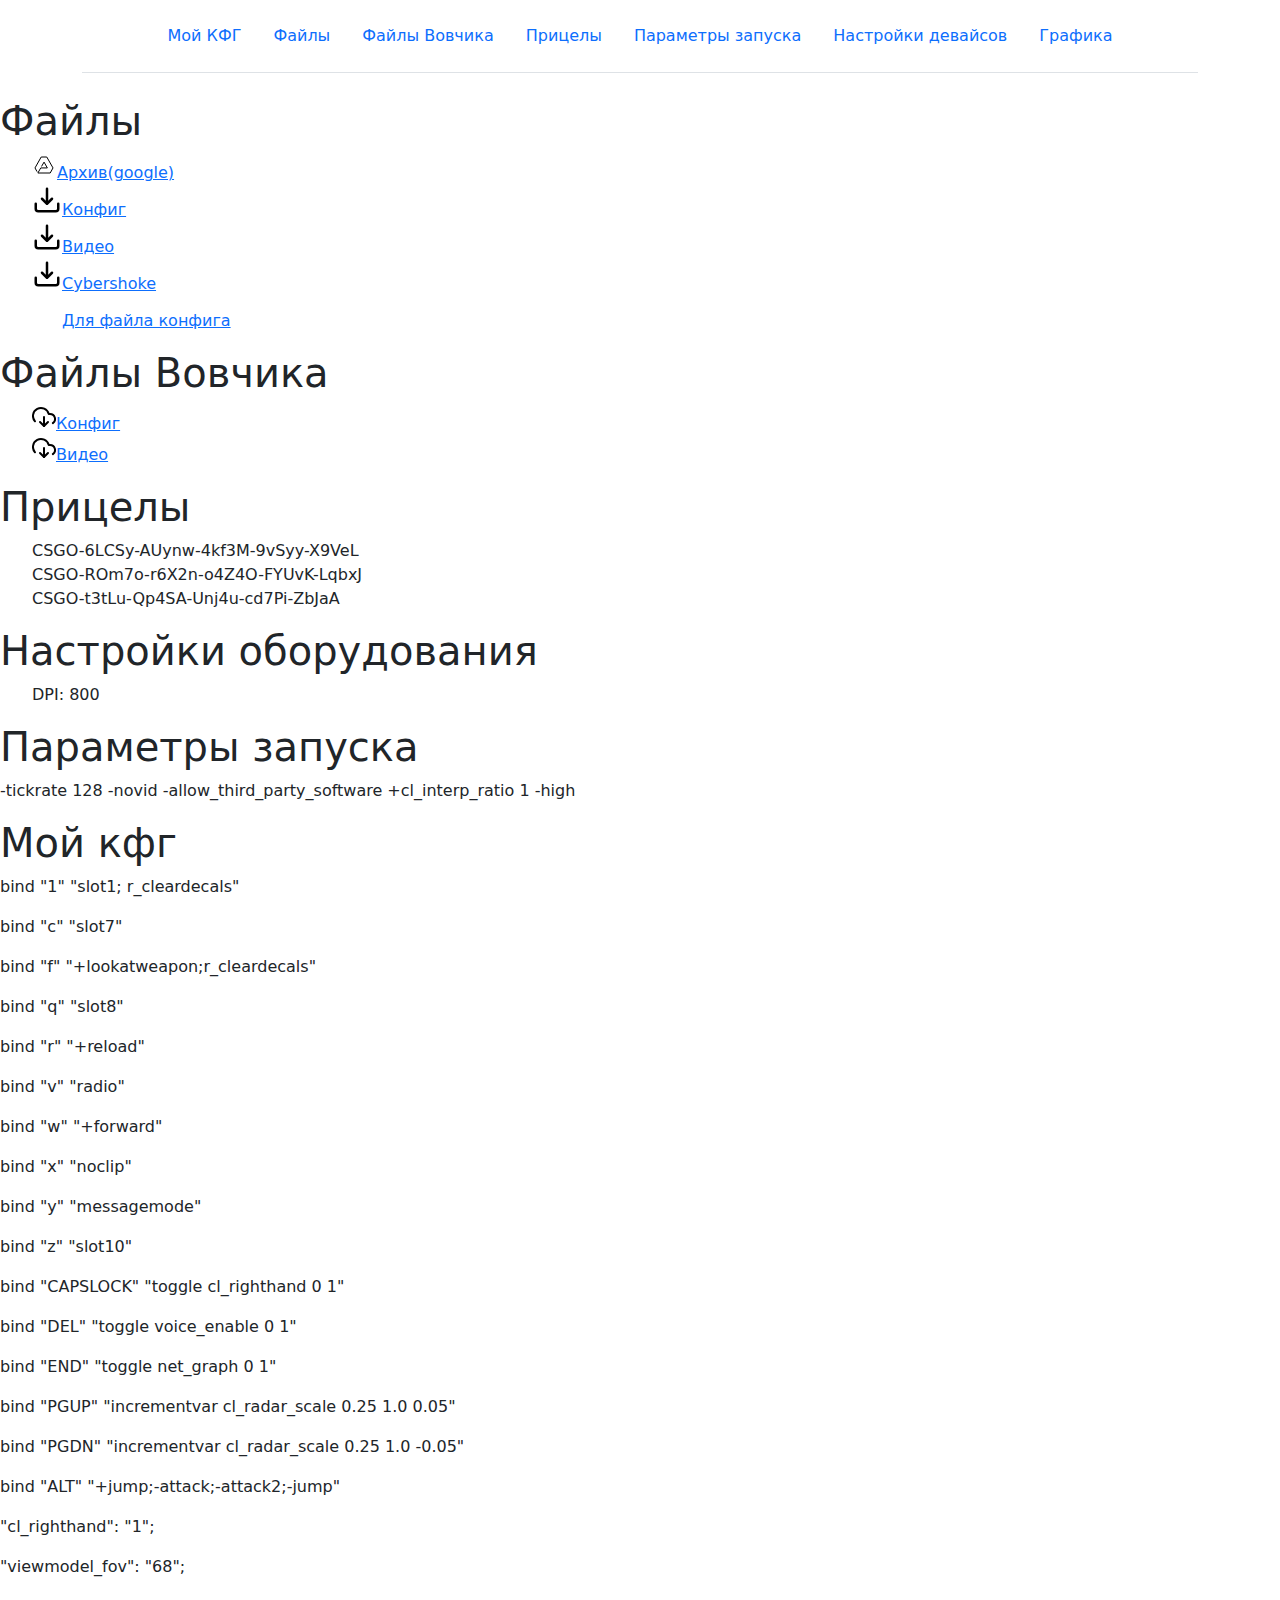
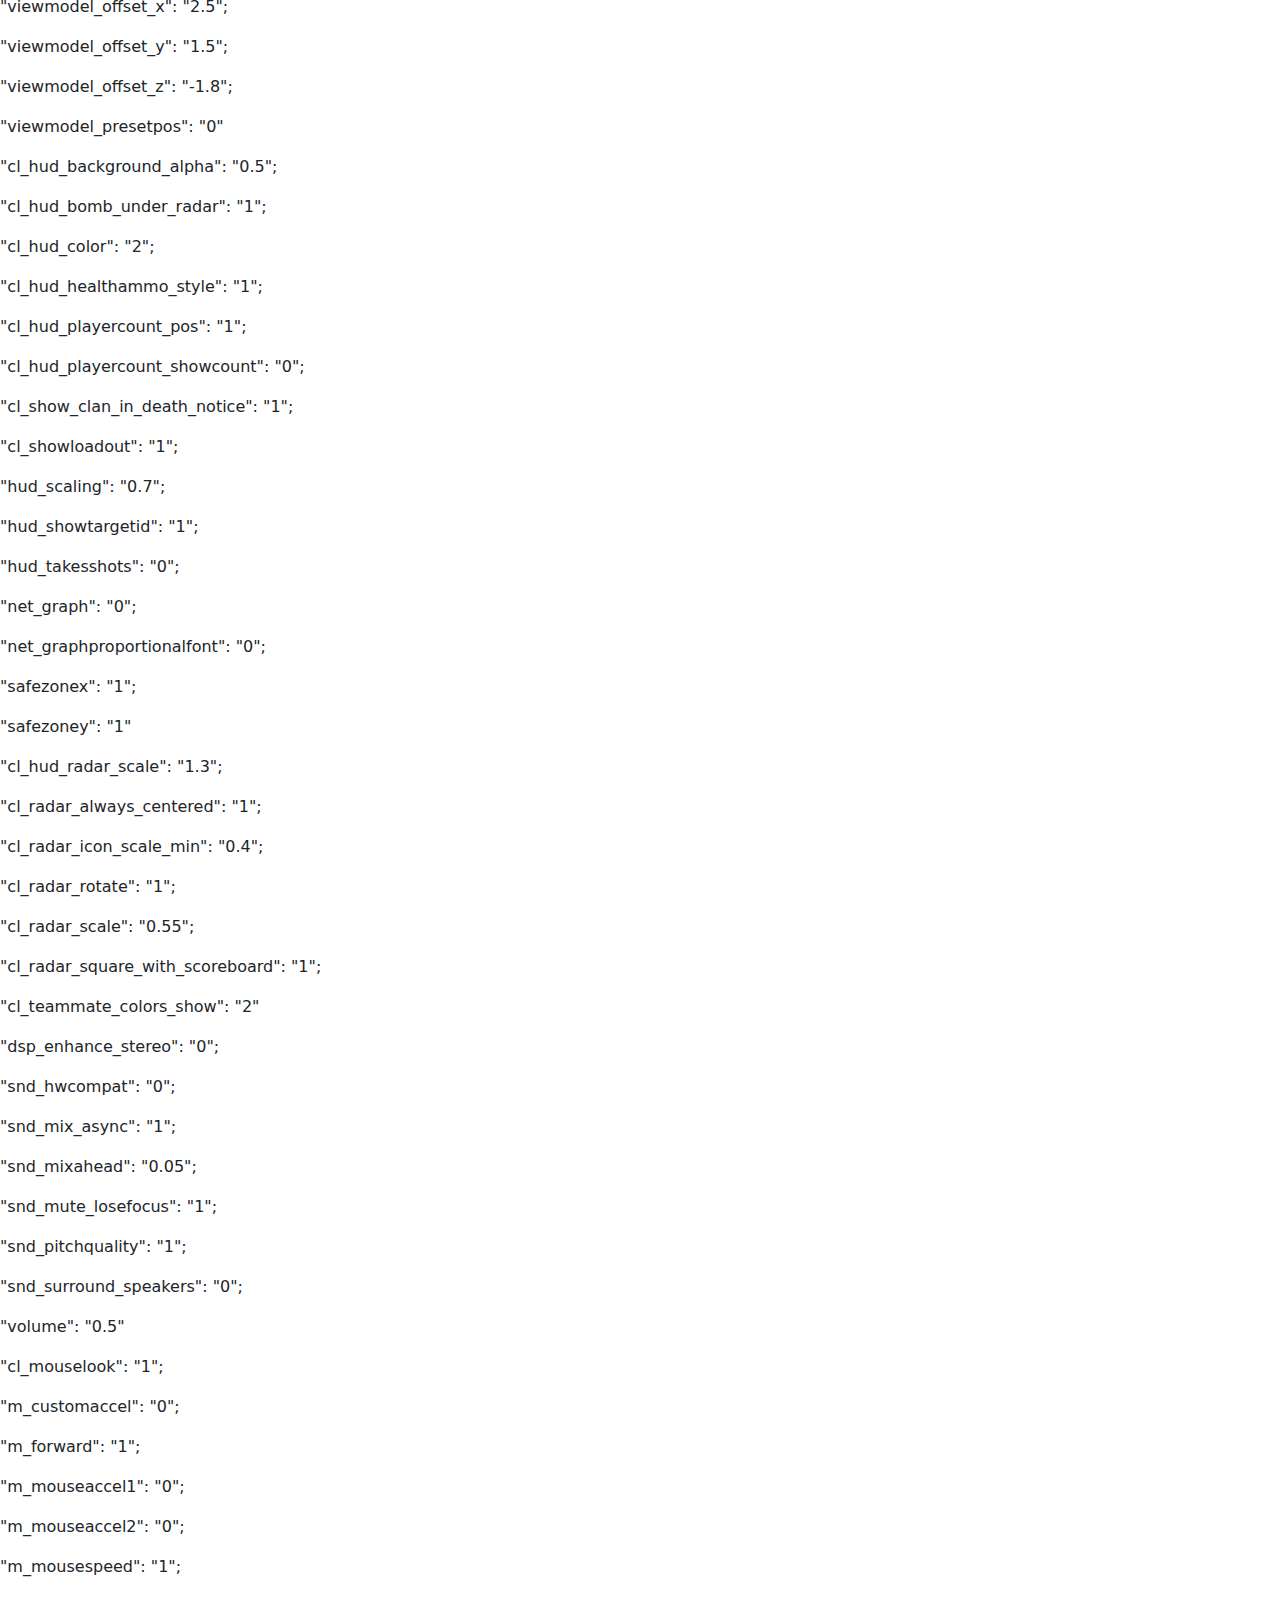
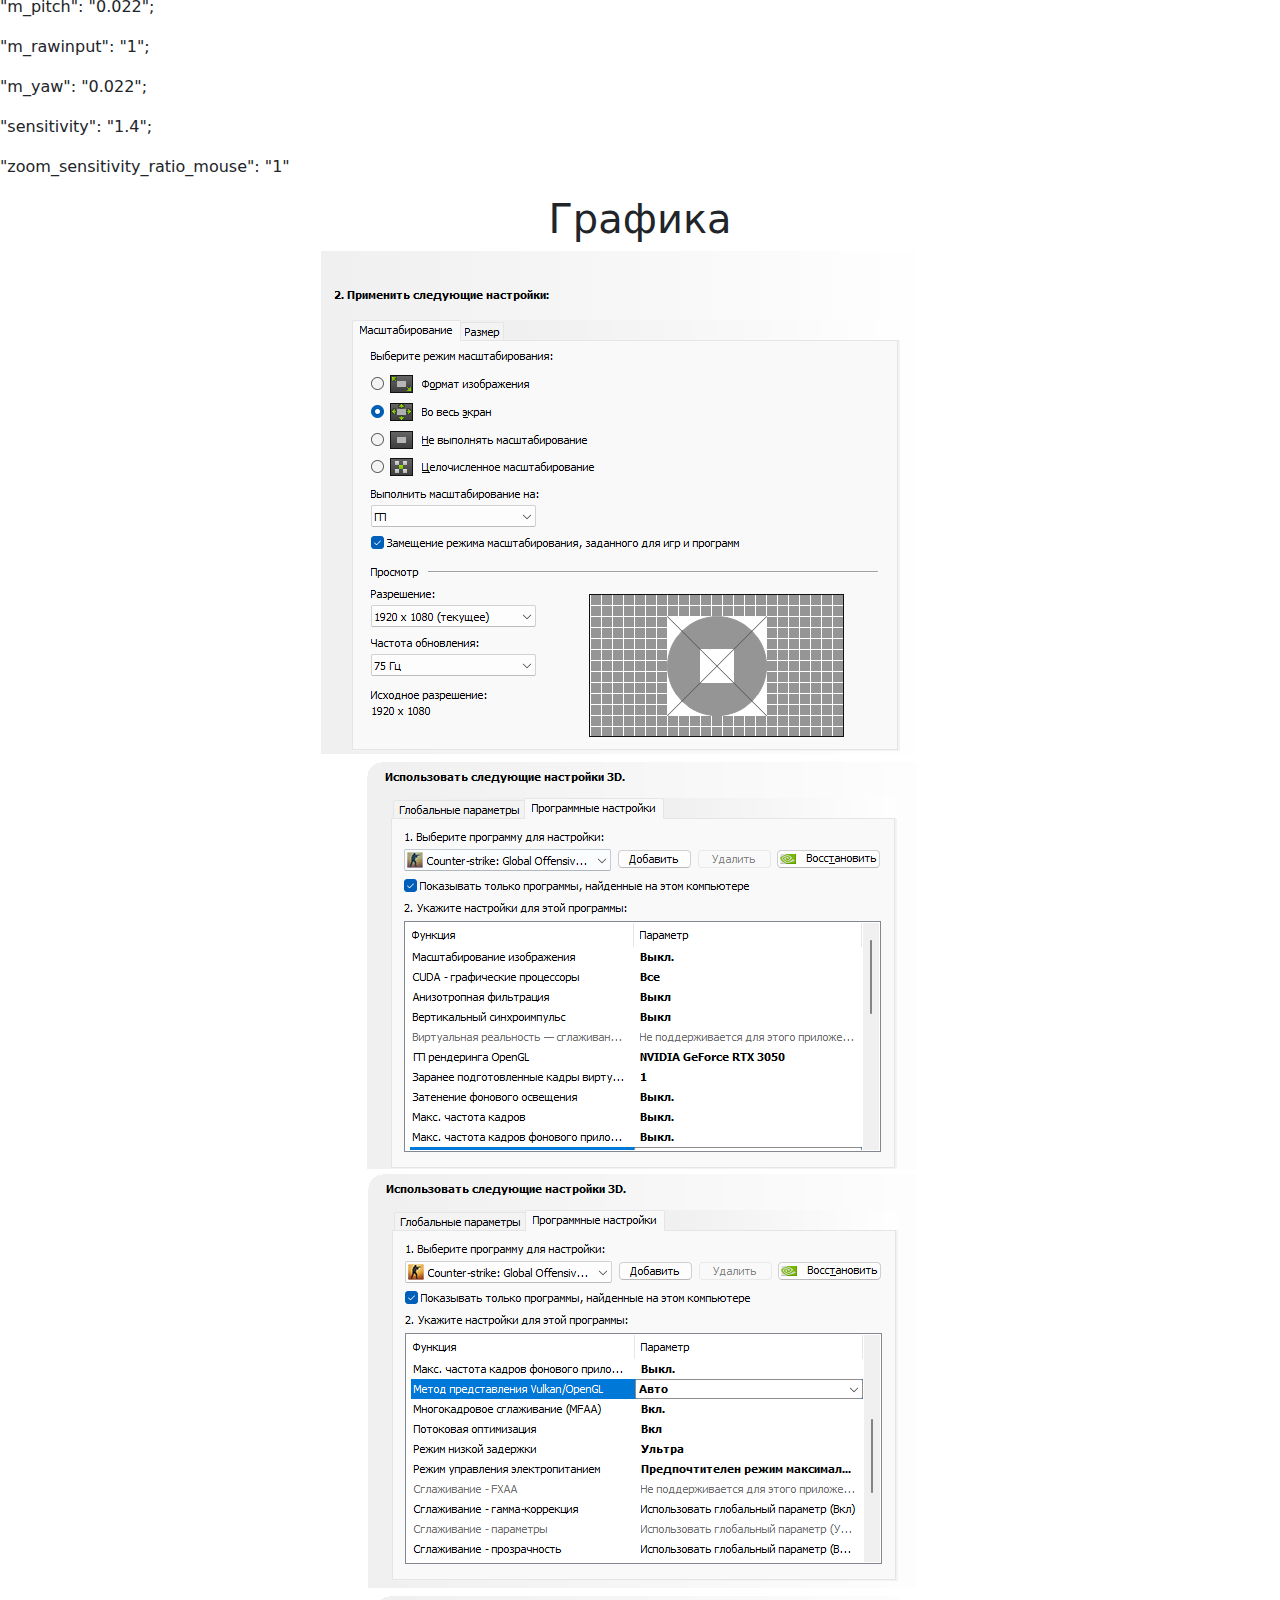
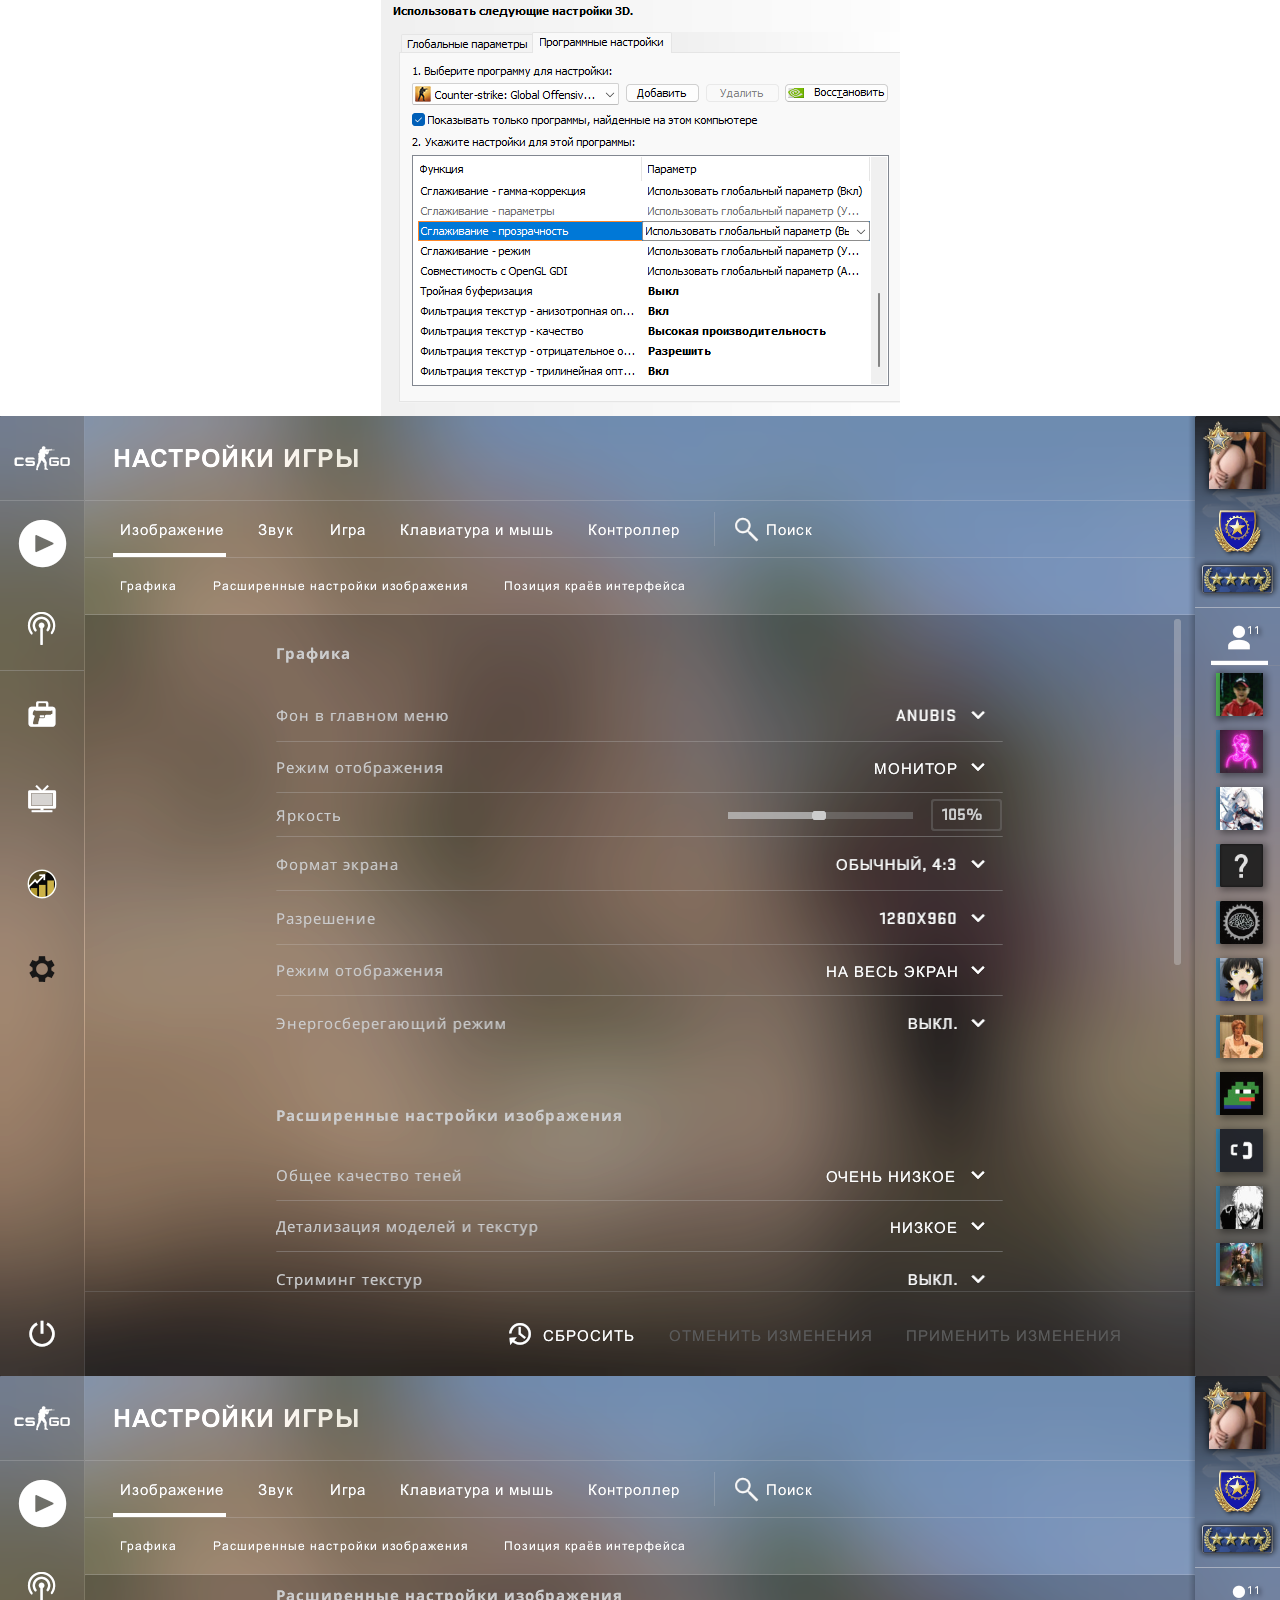
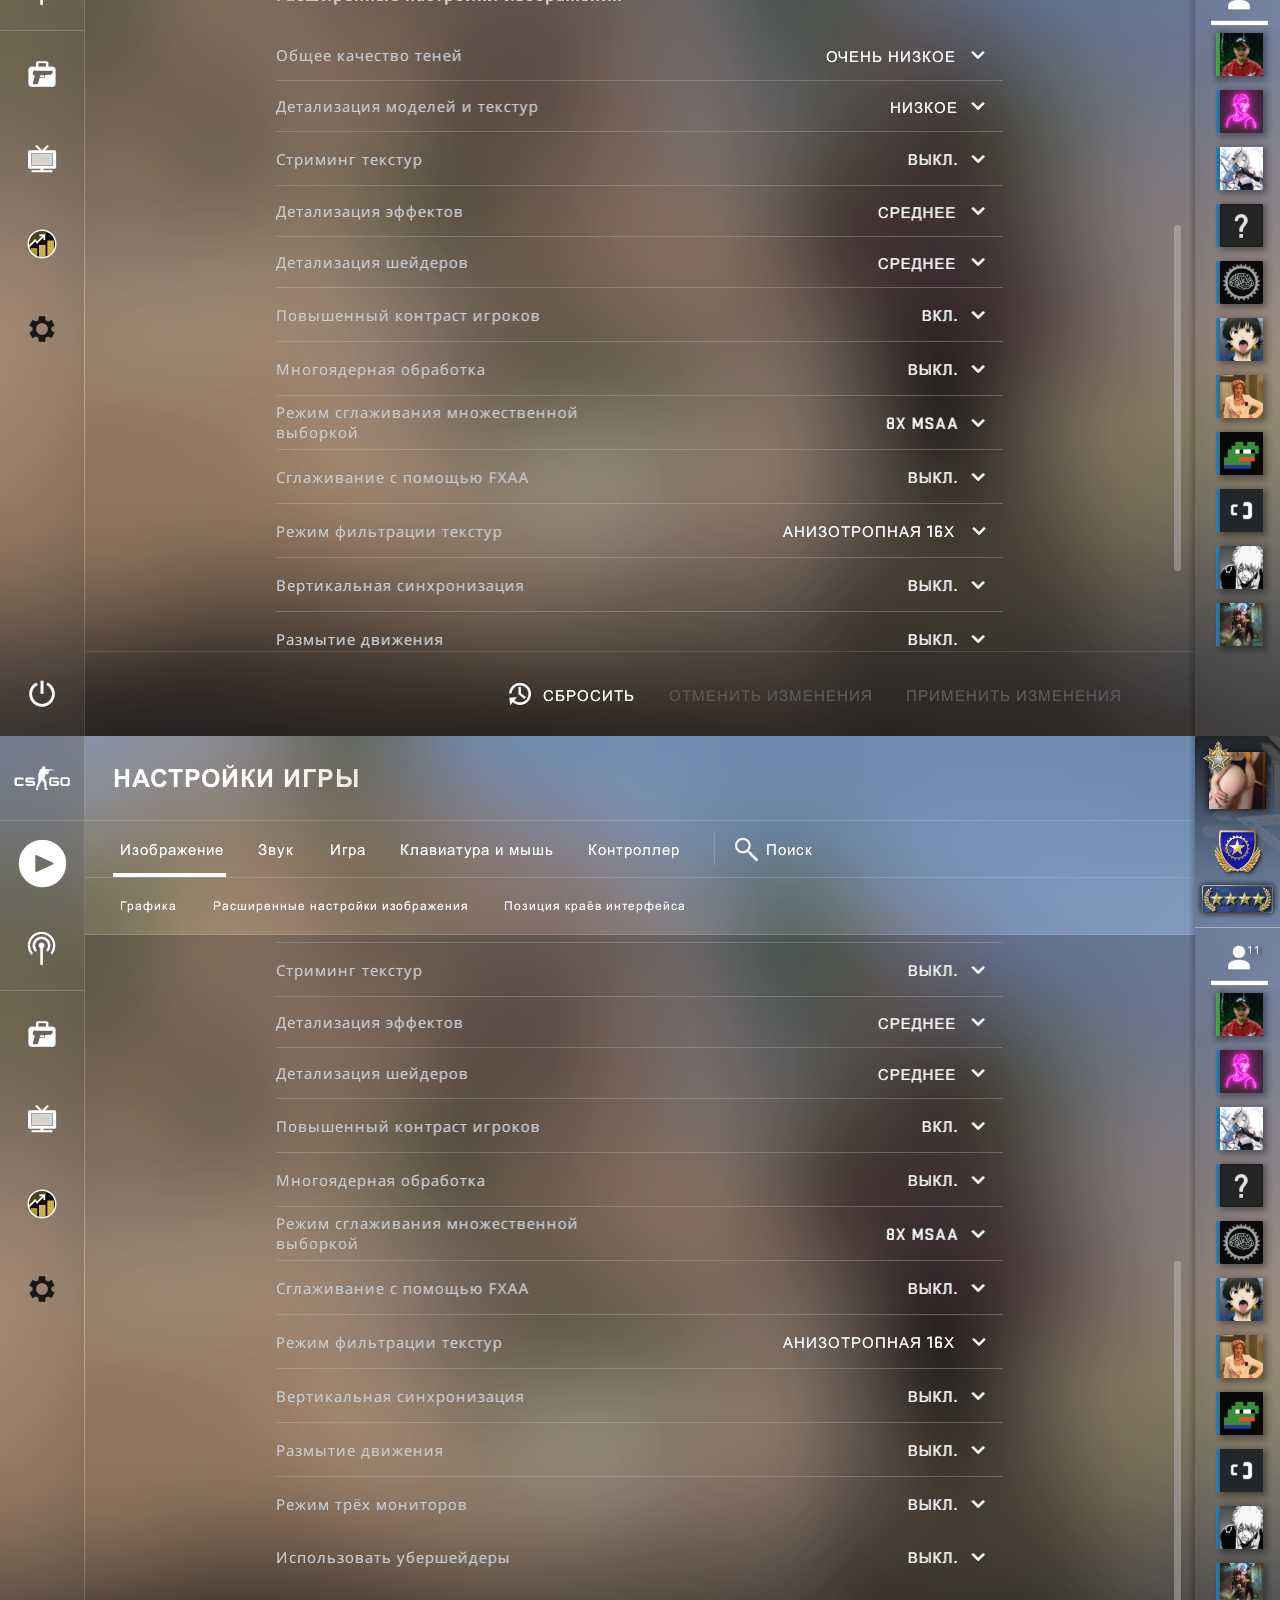
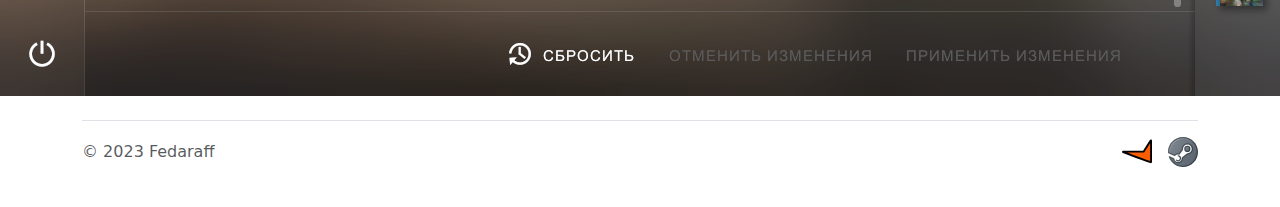
<file: index.html>
<!DOCTYPE html>
<html lang="ru">
<head>
    <meta charset="UTF-8">
    <meta http-equiv="X-UA-Compatible" content="IE=edge">
    <meta name="viewport" content="width=device-width, initial-scale=1.0">
    <title>Fedaraffs cfg</title>
    <link rel="shortcut icon" href="favicon.ico" type="image/x-icon">
    <link rel="stylesheet" href="css/style.css">
    <script src="script/jquery-3.7.0.min.js"></script>
    <link href="css/bootstrap/bootstrap.min.css" rel="stylesheet">
    <script src="js/bootstrap.bundle.min.js"></script>
    <!-- Yandex.Metrika counter -->
  <script type="text/javascript" >
    (function(m,e,t,r,i,k,a){m[i]=m[i]||function(){(m[i].a=m[i].a||[]).push(arguments)};
    m[i].l=1*new Date();
    for (var j = 0; j < document.scripts.length; j++) {if (document.scripts[j].src === r) { return; }}
    k=e.createElement(t),a=e.getElementsByTagName(t)[0],k.async=1,k.src=r,a.parentNode.insertBefore(k,a)})
    (window, document, "script", "https://mc.yandex.ru/metrika/tag.js", "ym");

    ym(94951334, "init", {
        clickmap:true,
        trackLinks:true,
        accurateTrackBounce:true
    });
  </script>
  <noscript><div><img src="https://mc.yandex.ru/watch/94951334" style="position:absolute; left:-9999px;" alt="" /></div></noscript>
<!-- /Yandex.Metrika counter -->
</head>
<body>
  <div class="container">
    <header class="d-flex flex-wrap justify-content-center py-3 mb-4 border-bottom">
      <ul class="nav nav-pills">
        <li class="nav-item"><a href="#cfg" class="nav-link">Мой КФГ</a></li>
        <li class="nav-item"><a href="#files" class="nav-link">Файлы</a></li>
        <li class="nav-item"><a href="#files2" class="nav-link">Файлы Вовчика</a></li>
        <li class="nav-item"><a href="#scopes" class="nav-link">Прицелы</a></li>
        <li class="nav-item"><a href="#start" class="nav-link">Параметры запуска</a></li>
        <li class="nav-item"><a href="#setting" class="nav-link">Настройки девайсов</a></li>
        <li class="nav-item"><a href="#graphic" class="nav-link">Графика</a></li>
      </ul>
    </header>
  </div>

    <div class="files" id="files">
        <h1>Файлы</h1>
        <ul>
            <li><a href="https://drive.google.com/file/d/1uBhZPRPGNpwG00WGLfMSr9dxgjc2hnH4/view?usp=sharing" target="_blank"><object data="icons/google-drive.svg"></object>Архив(google)</a></li>
            <li><a href="files/fedaraff.cfg" download=""><object data="icons/download.svg" width="30" height="30"></object>Конфиг</a></li>
            <li><a href="files/video.txt" download=""><object data="icons/download.svg" width="30" height="30"></object>Видео</a></li>
            <li><a href="https://cybershoke.net/m1nesty/config" target="_blank"><object data="icons/download.svg" width="30" height="30"></object>Cybershoke</a></li>
            <li><a href="my_cfg_file.html"><object data="icons/file.svg" width="30" height="30"></object>Для файла конфига</a></li>
        </ul>
    </div>

    <div class="files2" id="files2">
        <h1>Файлы Вовчика</h1>
        <ul>
          <li><a href="files/vova/config.cfg" download=""><object data="icons/download-cloud.svg"></object>Конфиг</a></li>
          <li><a href="files/vova/video.txt" download=""><object data="icons/download-cloud.svg"></object>Видео</a></li>
        </ul>
    </div>


    <div class="scopes" id="scopes">
      <h1>Прицелы</h1>
      <ul>
        <li>CSGO-6LCSy-AUynw-4kf3M-9vSyy-X9VeL</li>
        <li>CSGO-ROm7o-r6X2n-o4Z4O-FYUvK-LqbxJ</li>
        <li>CSGO-t3tLu-Qp4SA-Unj4u-cd7Pi-ZbJaA</li>
      </ul>
    </div>
    
    <div class="settings" id="setting">
        <h1>Настройки оборудования</h1>
        <ul>
            <li>DPI: 800</li>
        </ul>
    </div>

    <div class="start" id="start">
      <h1>Параметры запуска</h1>
      <p>-tickrate 128 -novid -allow_third_party_software +cl_interp_ratio 1 -high </p>
    </div>

    <div class="mycfg" id="cfg">
        <h1>Мой кфг</h1>
        <p>bind "1" "slot1; r_cleardecals"</p>
        <p>bind "c" "slot7"</p>
        <p>bind "f" "+lookatweapon;r_cleardecals"</p>
        <p>bind "q" "slot8"</p>
        <p>bind "r" "+reload"</p>
        <p>bind "v" "radio"</p>
        <p>bind "w" "+forward"</p>
        <p>bind "x" "noclip"</p>
        <p>bind "y" "messagemode"</p>
        <p>bind "z" "slot10"</p>
        <p>bind "CAPSLOCK" "toggle cl_righthand 0 1"</p>
        <p>bind "DEL" "toggle voice_enable 0 1"</p>
        <p>bind "END" "toggle net_graph 0 1"</p>
        <p>bind "PGUP" "incrementvar cl_radar_scale 0.25 1.0 0.05"</p>
        <p>bind "PGDN" "incrementvar cl_radar_scale 0.25 1.0 -0.05"</p>
        <p>bind "ALT" "+jump;-attack;-attack2;-jump"</p>
        <p>"cl_righthand": "1"; </p>
        <p>"viewmodel_fov": "68"; </p>
        <p>"viewmodel_offset_x": "2.5"; </p>
        <p>"viewmodel_offset_y": "1.5"; </p>
        <p>"viewmodel_offset_z": "-1.8"; </p>
        <p>"viewmodel_presetpos": "0"</p>
        <p>"cl_hud_background_alpha": "0.5"; </p>
        <p>"cl_hud_bomb_under_radar": "1"; </p>
        <p>"cl_hud_color": "2"; </p>
        <p>"cl_hud_healthammo_style": "1";</p>
        <p>"cl_hud_playercount_pos": "1"; </p>
        <p>"cl_hud_playercount_showcount": "0"; </p>
        <p>"cl_show_clan_in_death_notice": "1"; </p>
        <p>"cl_showloadout": "1"; </p>
        <p>"hud_scaling": "0.7"; </p>
        <p>"hud_showtargetid": "1"; </p>
        <p>"hud_takesshots": "0"; </p>
        <p>"net_graph": "0"; </p>
        <p>"net_graphproportionalfont": "0"; </p>
        <p>"safezonex": "1"; </p>
        <p>"safezoney": "1"</p>
        <p>"cl_hud_radar_scale": "1.3"; </p>
        <p>"cl_radar_always_centered": "1"; </p>
        <p>"cl_radar_icon_scale_min": "0.4"; </p>
        <p>"cl_radar_rotate": "1"; </p>
        <p>"cl_radar_scale": "0.55"; </p>
        <p>"cl_radar_square_with_scoreboard": "1"; </p>
        <p>"cl_teammate_colors_show": "2"</p>
        <p>"dsp_enhance_stereo": "0"; </p>
        <p>"snd_hwcompat": "0"; </p>
        <p>"snd_mix_async": "1"; </p>
        <p>"snd_mixahead": "0.05"; </p>
        <p>"snd_mute_losefocus": "1"; </p>
        <p>"snd_pitchquality": "1"; </p>
        <p>"snd_surround_speakers": "0"; </p>
        <p>"volume": "0.5"</p>
        <p>"cl_mouselook": "1"; </p>
        <p>"m_customaccel": "0"; </p>
        <p>"m_forward": "1"; </p>
        <p>"m_mouseaccel1": "0"; </p>
        <p>"m_mouseaccel2": "0"; </p>
        <p>"m_mousespeed": "1"; </p>
        <p>"m_pitch": "0.022"; </p>
        <p>"m_rawinput": "1"; </p>
        <p>"m_yaw": "0.022"; </p>
        <p>"sensitivity": "1.4"; </p>
        <p>"zoom_sensitivity_ratio_mouse": "1"</p>
    </div>
    
    <div class="graphics" id="graphic">
        <h1>Графика</h1>
        <img src="images/1.png" alt=""><br>
        <img src="images/2.png" alt=""><br>
        <img src="images/3.png" alt=""><br>
        <img src="images/4.png" alt=""><br>
        <img src="images/Counter-strike  Global Offensive Screenshot 2023.04.28 - 17.46.44.35.png" alt=""><br>
        <img src="images/Counter-strike  Global Offensive Screenshot 2023.04.28 - 17.46.47.70.png" alt=""><br>
        <img src="images/Counter-strike  Global Offensive Screenshot 2023.04.28 - 17.46.50.15.png" alt=""><br>
    </div>

    <div class="btn-up btn-up_hide"></div>


    <div class="container">
      <footer class="d-flex flex-wrap justify-content-between align-items-center py-3 my-4 border-top">
        <div class="col-md-4 d-flex align-items-center">
          <span class="mb-3 mb-md-0 text-muted">© 2023 Fedaraff</span>
        </div>
        <ul class="nav col-md-4 justify-content-end list-unstyled d-flex">
          <li class="ms-3"><a class="text-muted" href="https://www.faceit.com/ru/players/m1nesty" target="_blank"><img src="icons/faceit.svg" alt="" class="icon"></a></li>
          <li class="ms-3"><a class="text-muted" href="https://steamcommunity.com/id/Fedaraff/" target="_blank"><img src="icons/steam.svg" alt="" class="icon"></a></li>
        </ul>
      </footer>
    </div>

    <script type="text/javascript">
        const btnUp = {
        el: document.querySelector('.btn-up'),
        show() {
          this.el.classList.remove('btn-up_hide');
        },
        hide() {
          this.el.classList.add('btn-up_hide');
        },
        addEventListener() {
          window.addEventListener('scroll', () => {
            const scrollY = window.scrollY || document.documentElement.scrollTop;
            scrollY > 400 ? this.show() : this.hide();
          });
          document.querySelector('.btn-up').onclick = () => {
            window.scrollTo({
              top: 0,
              left: 0,
              behavior: 'smooth'
            });
          }
        }
      }
      btnUp.addEventListener();
    </script>

    <script src="js/popper.min.js"></script>
    <script src="js/bootstrap.min.js"></script>
</body>
</html>
</file>
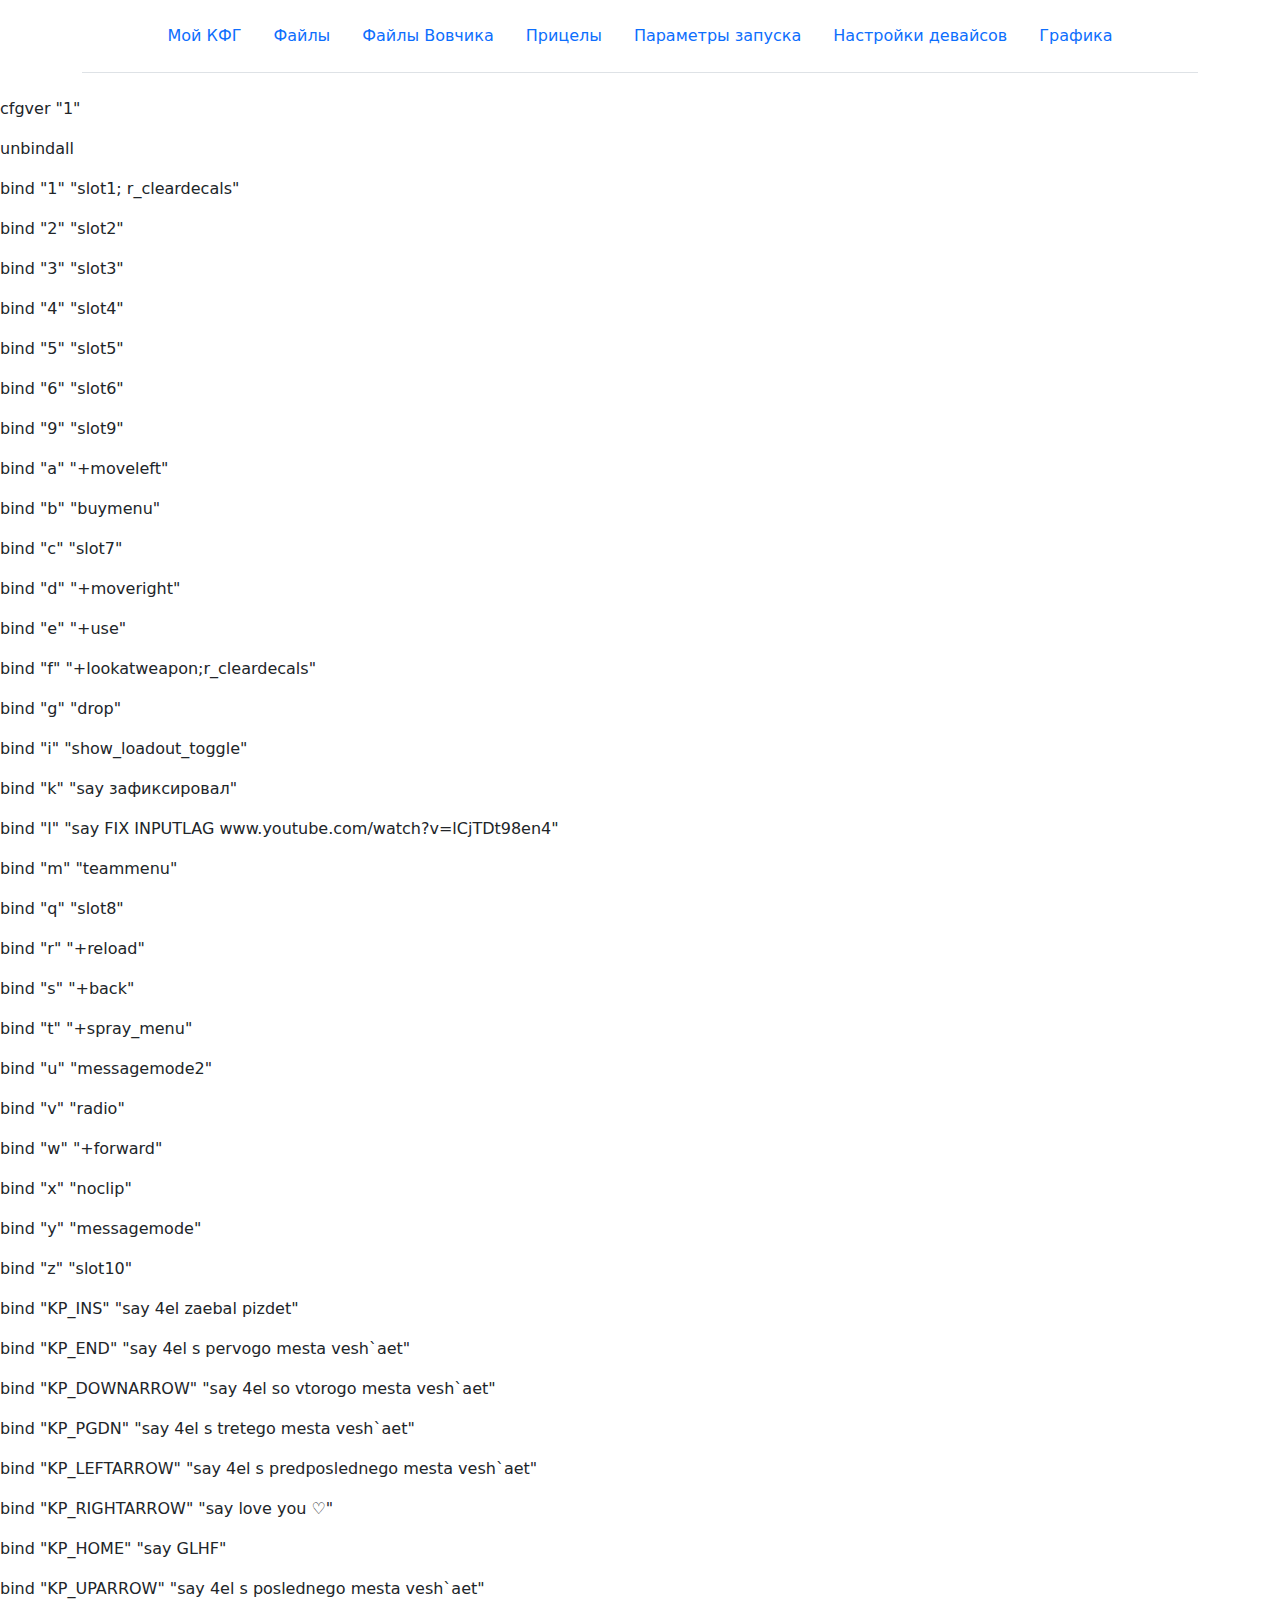
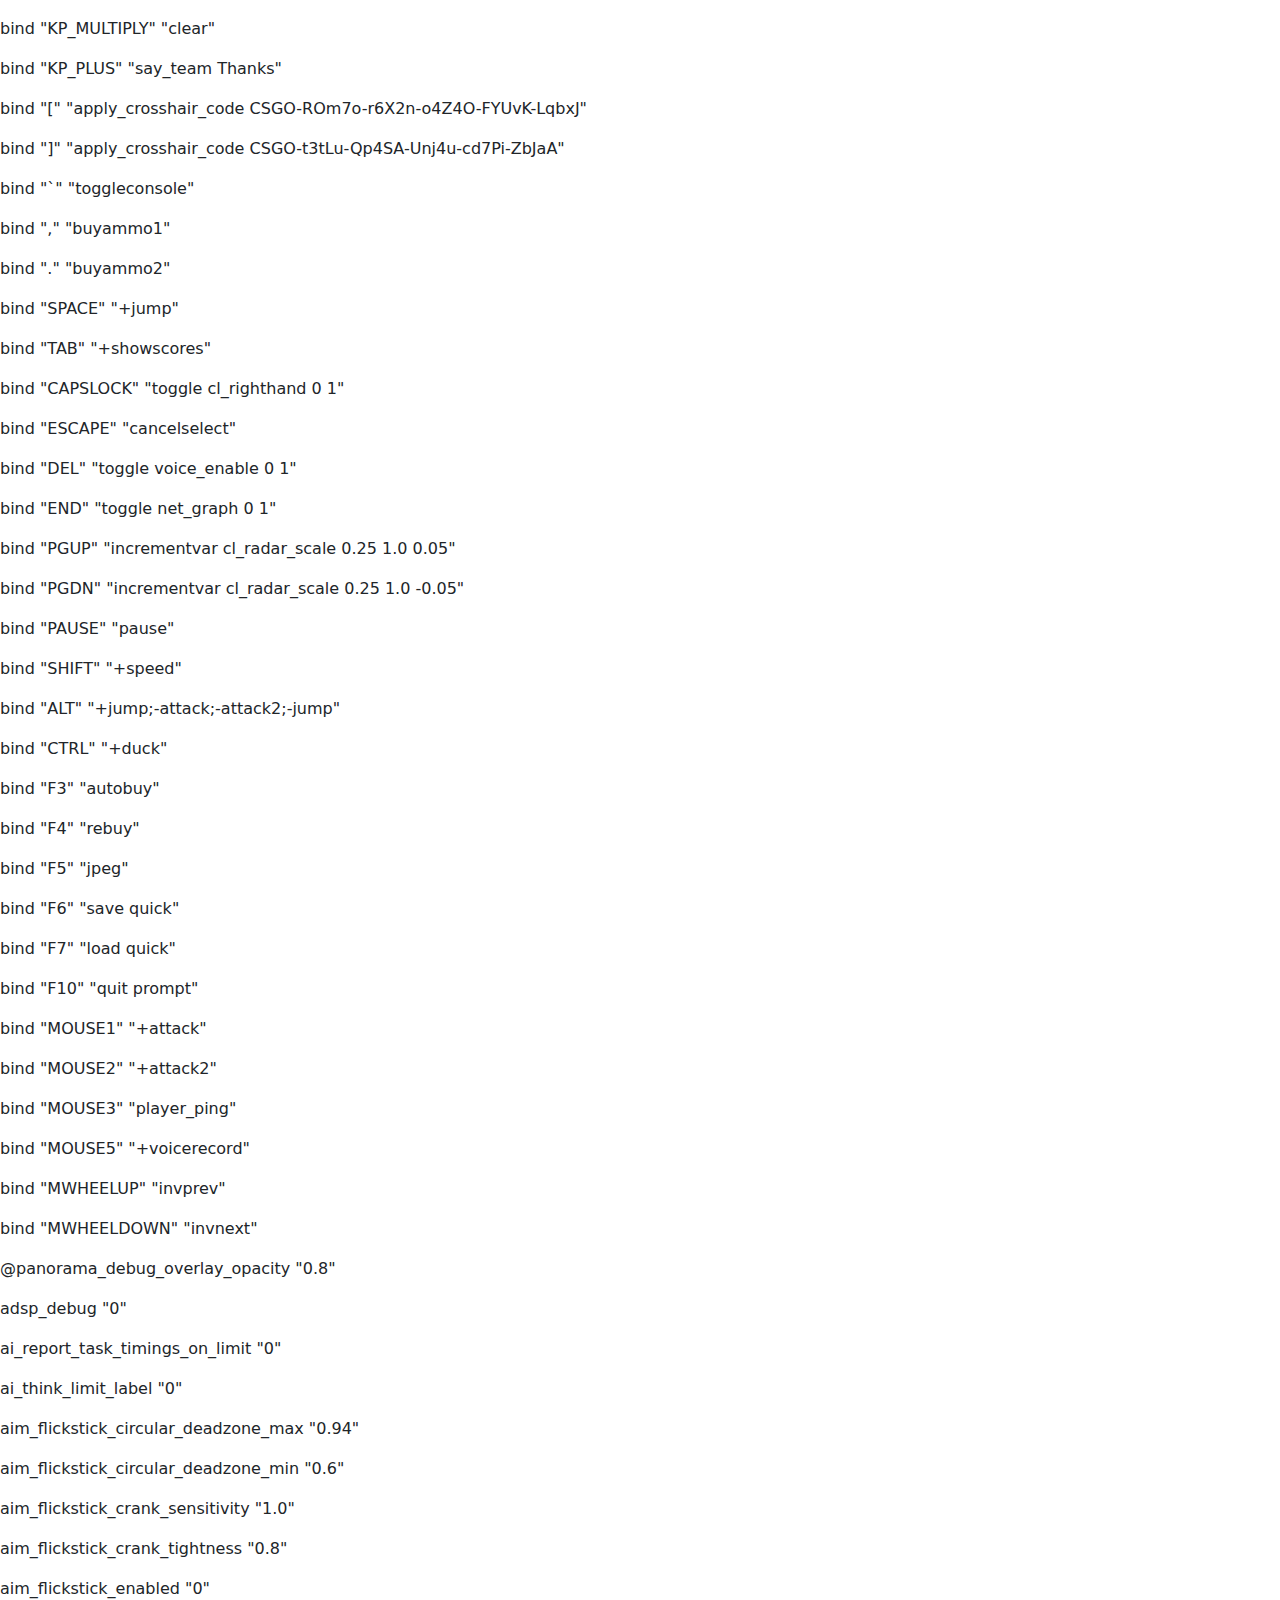
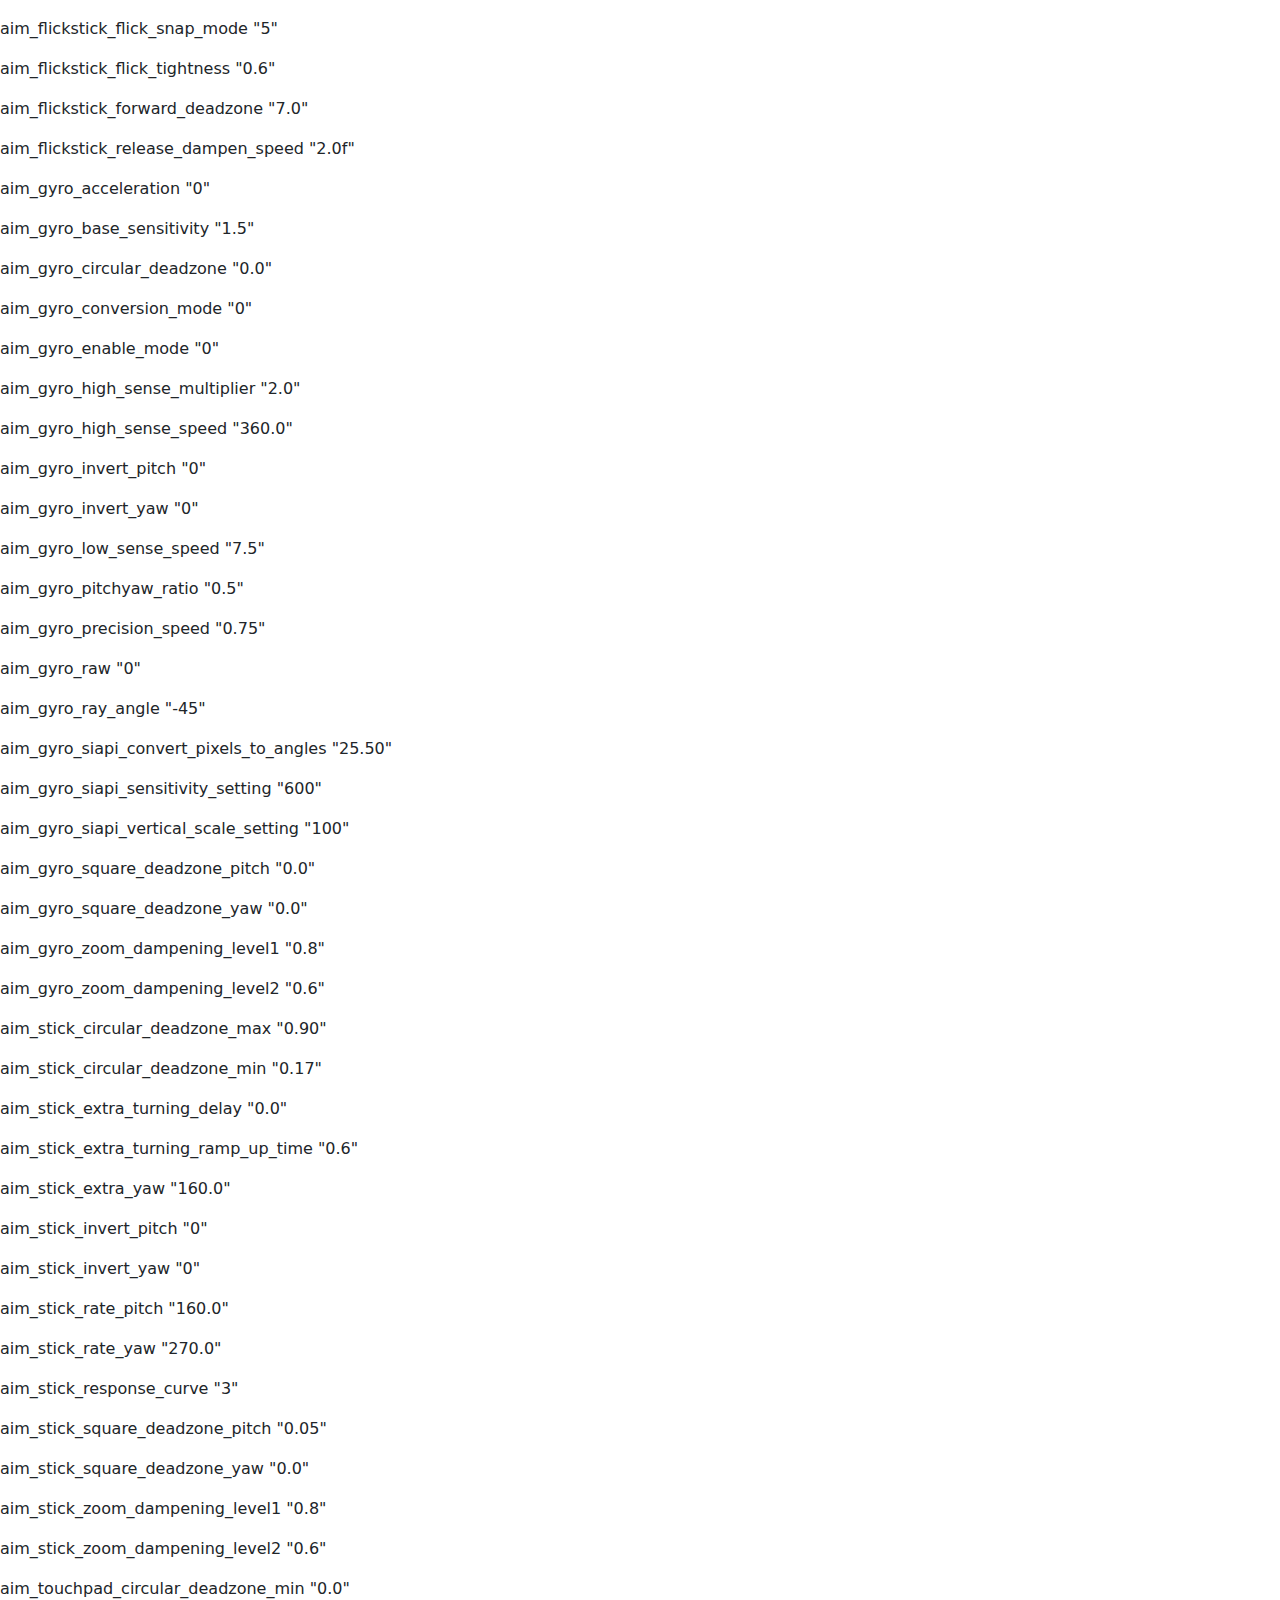
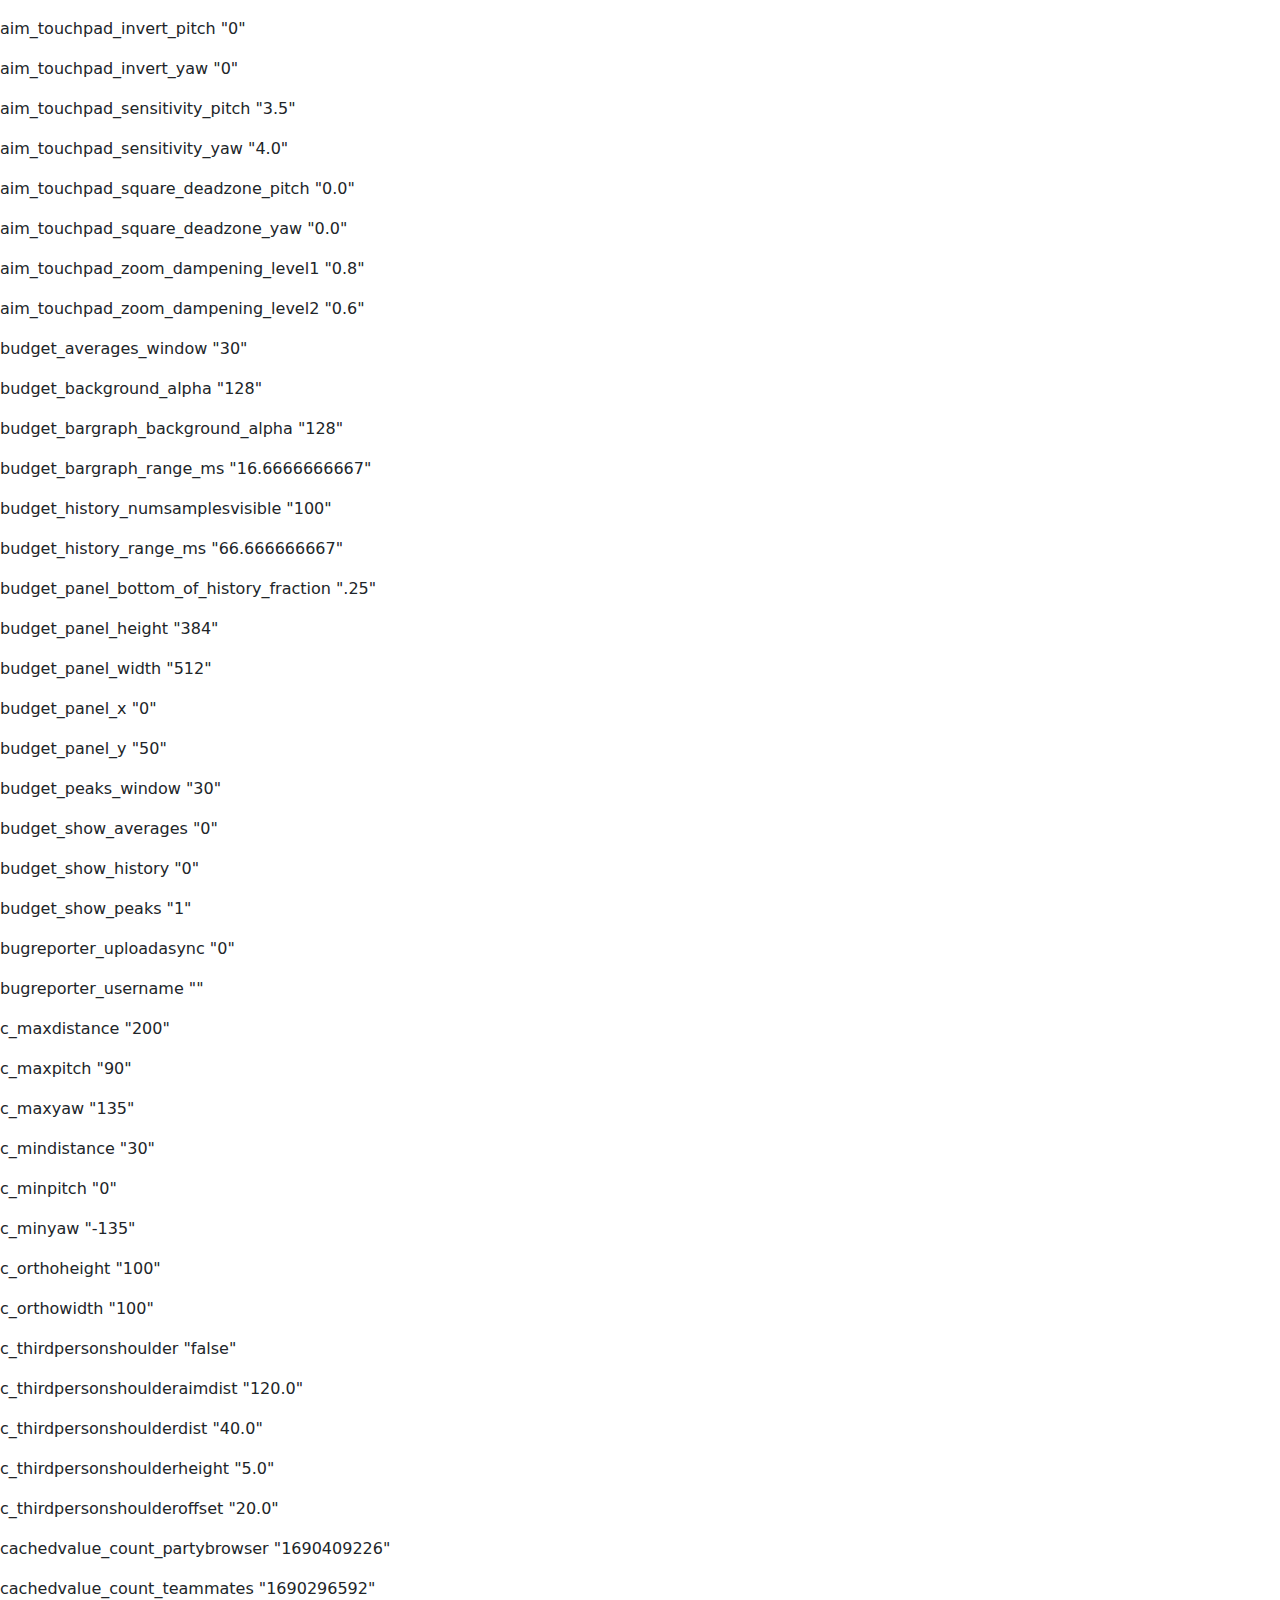
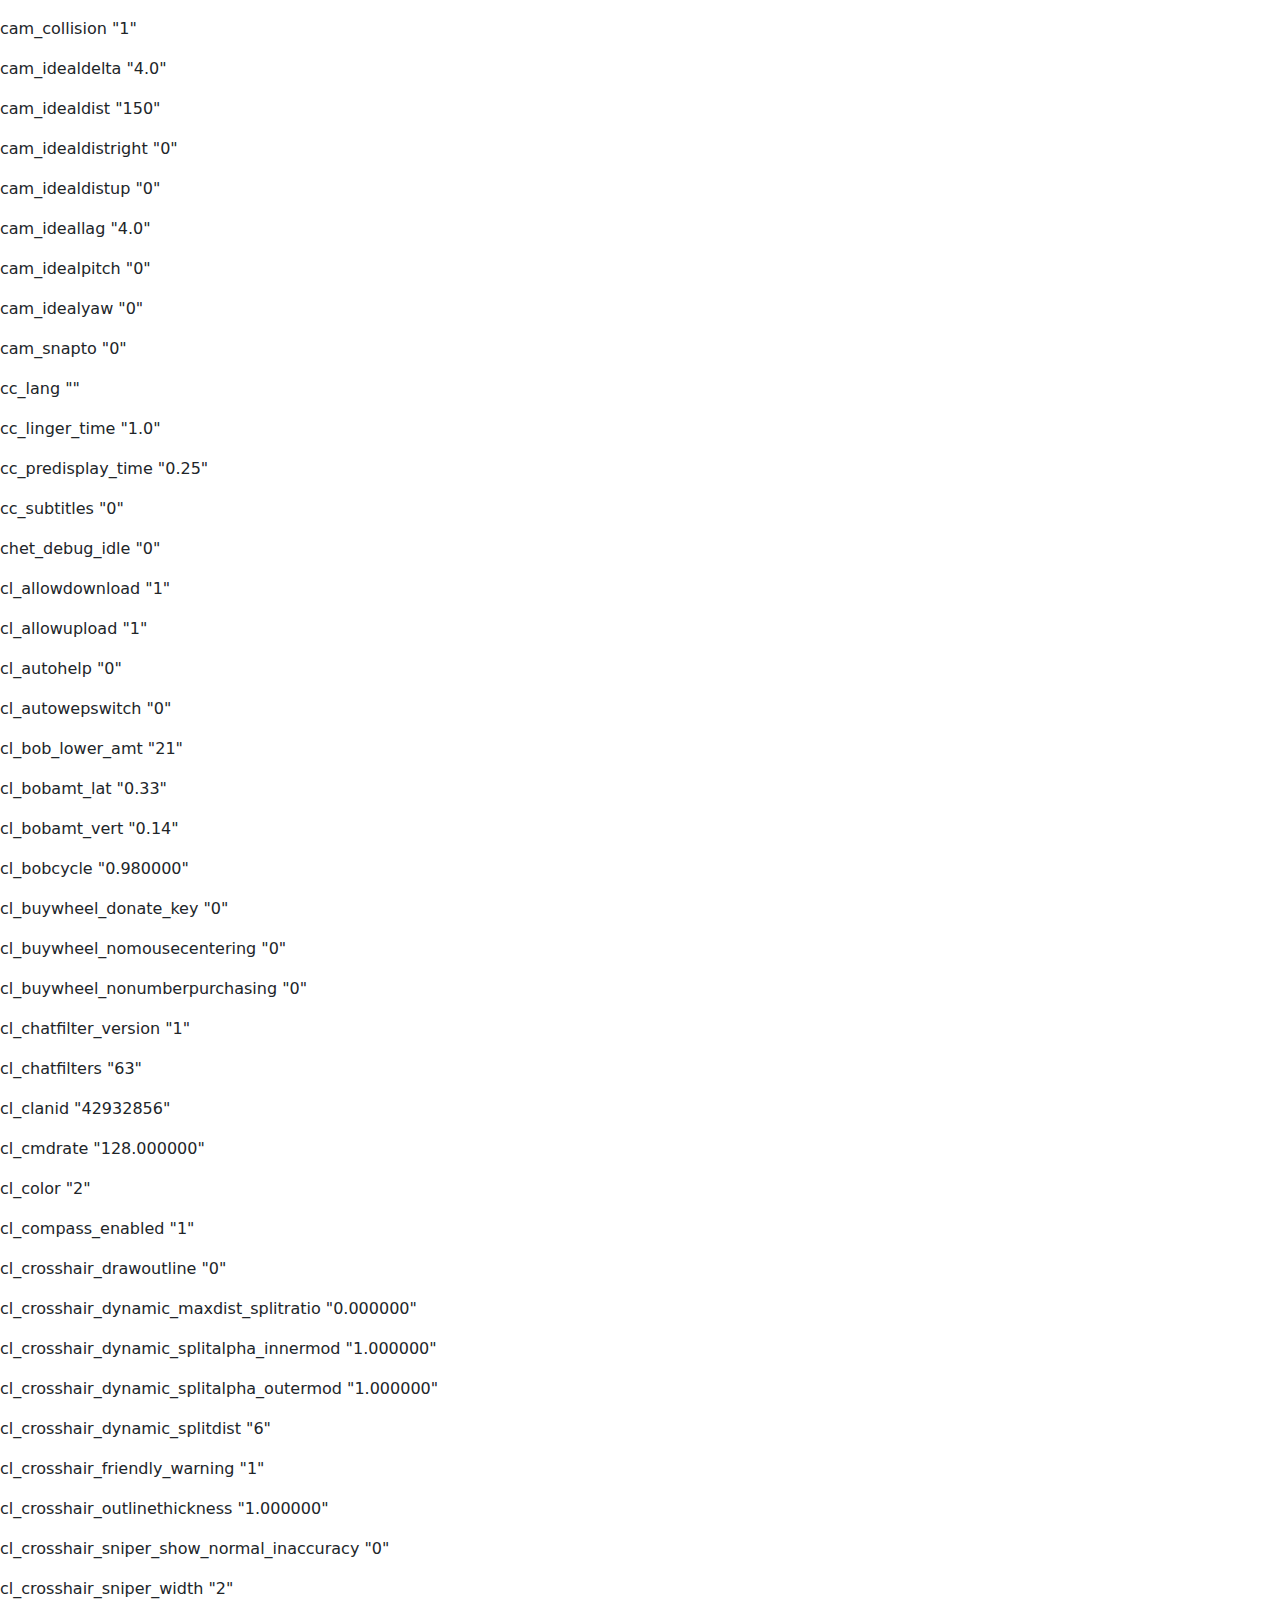
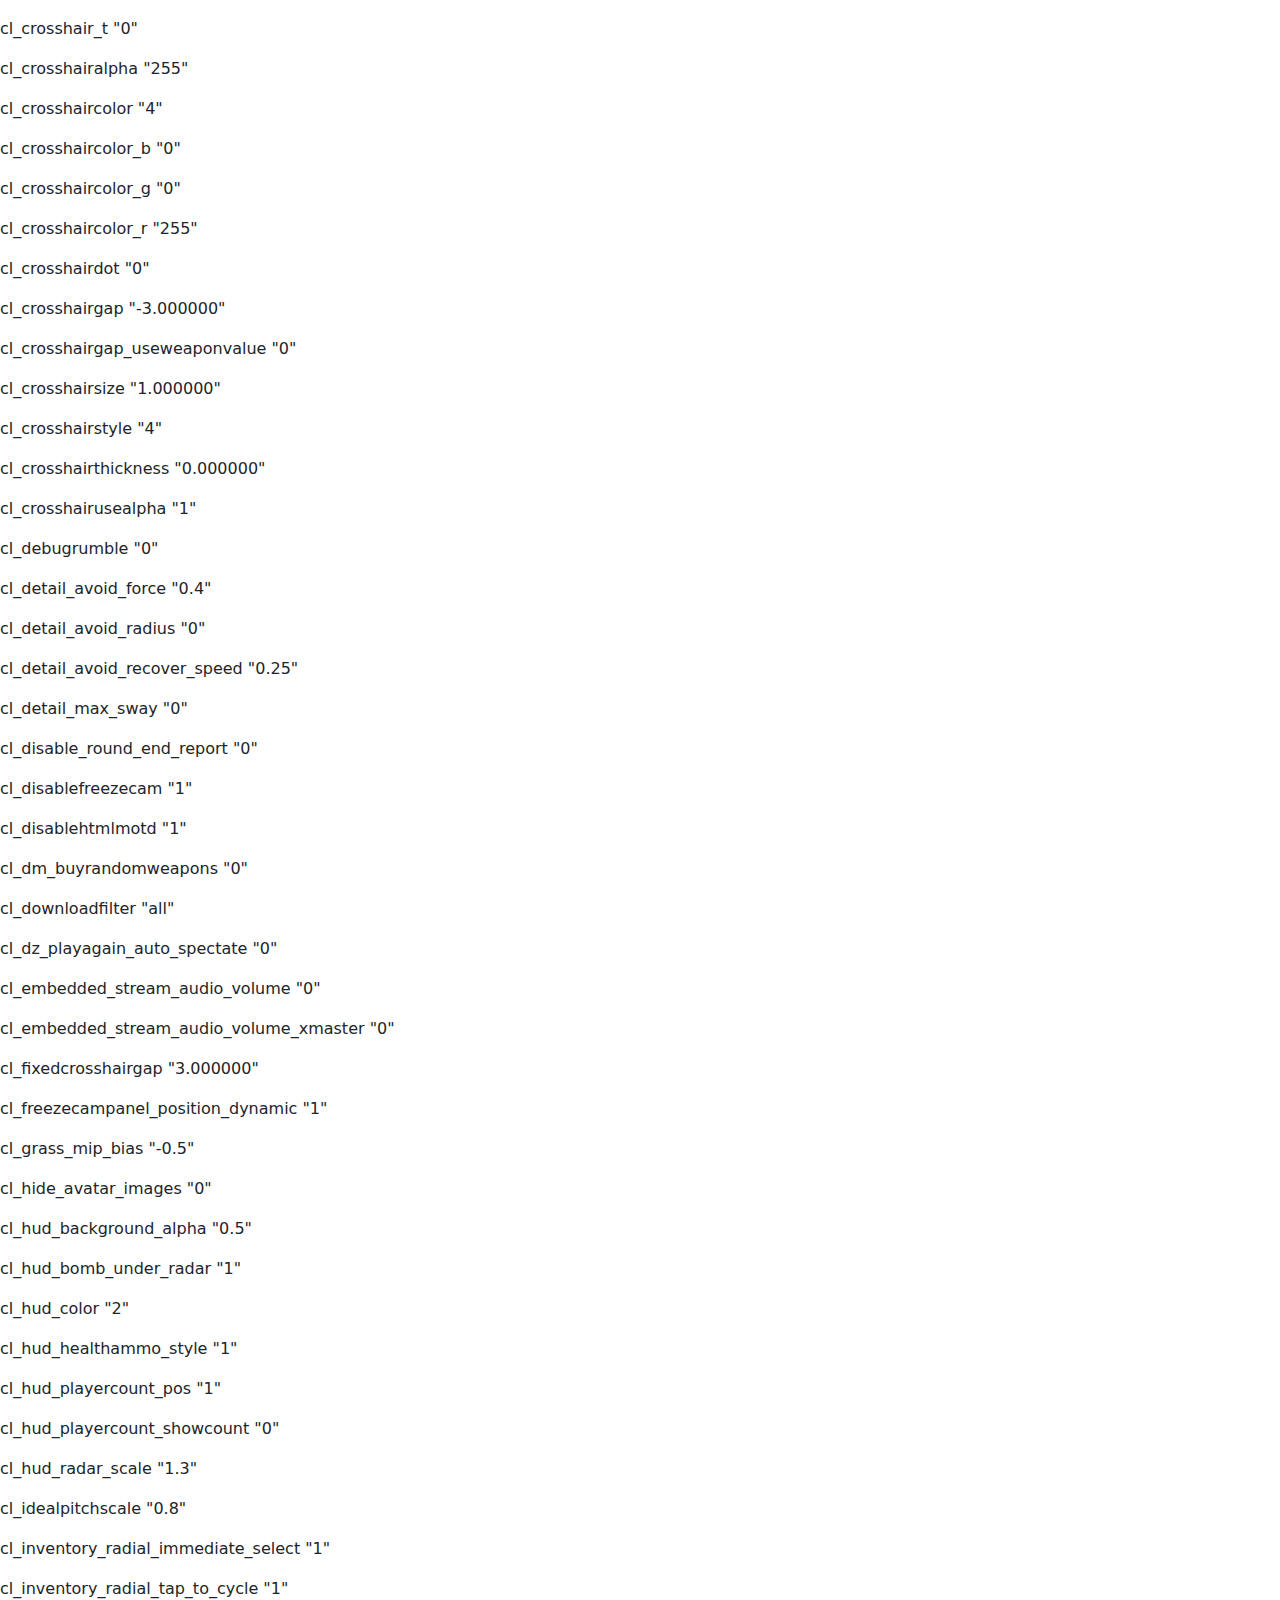
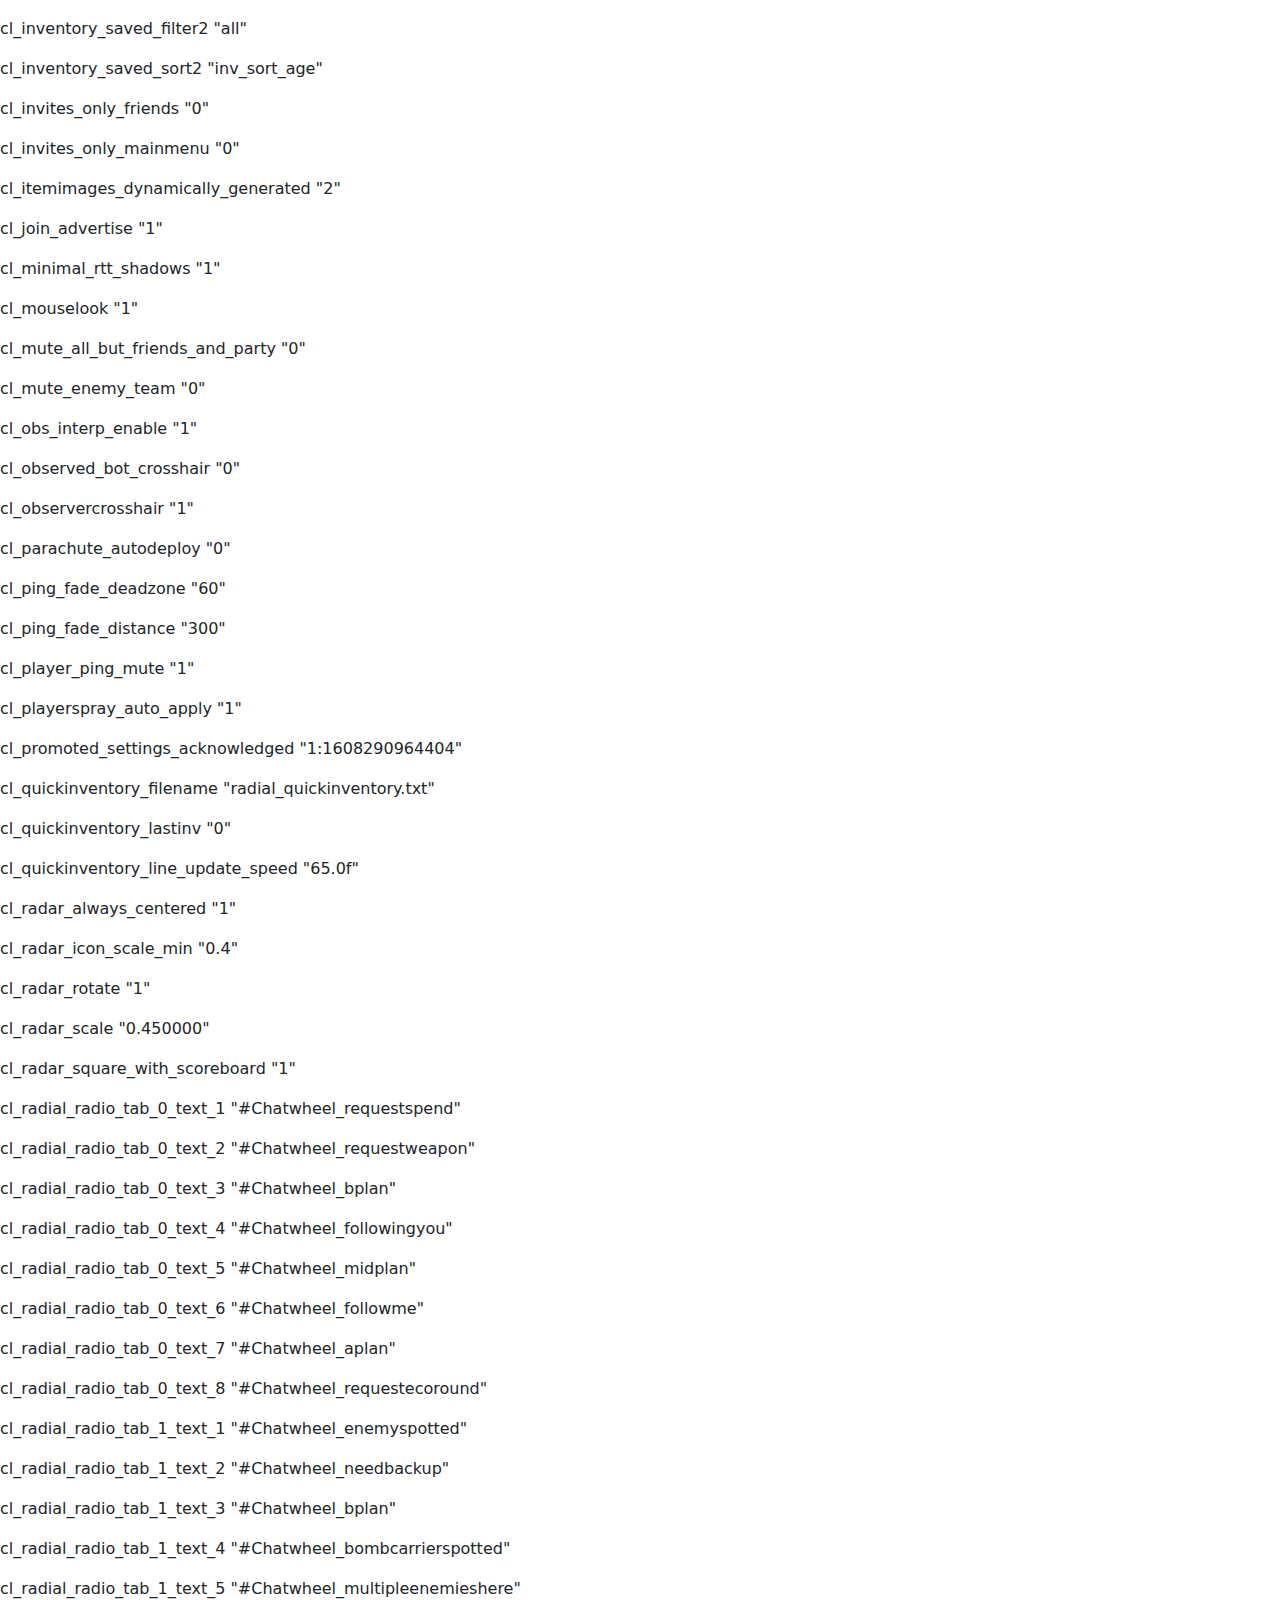
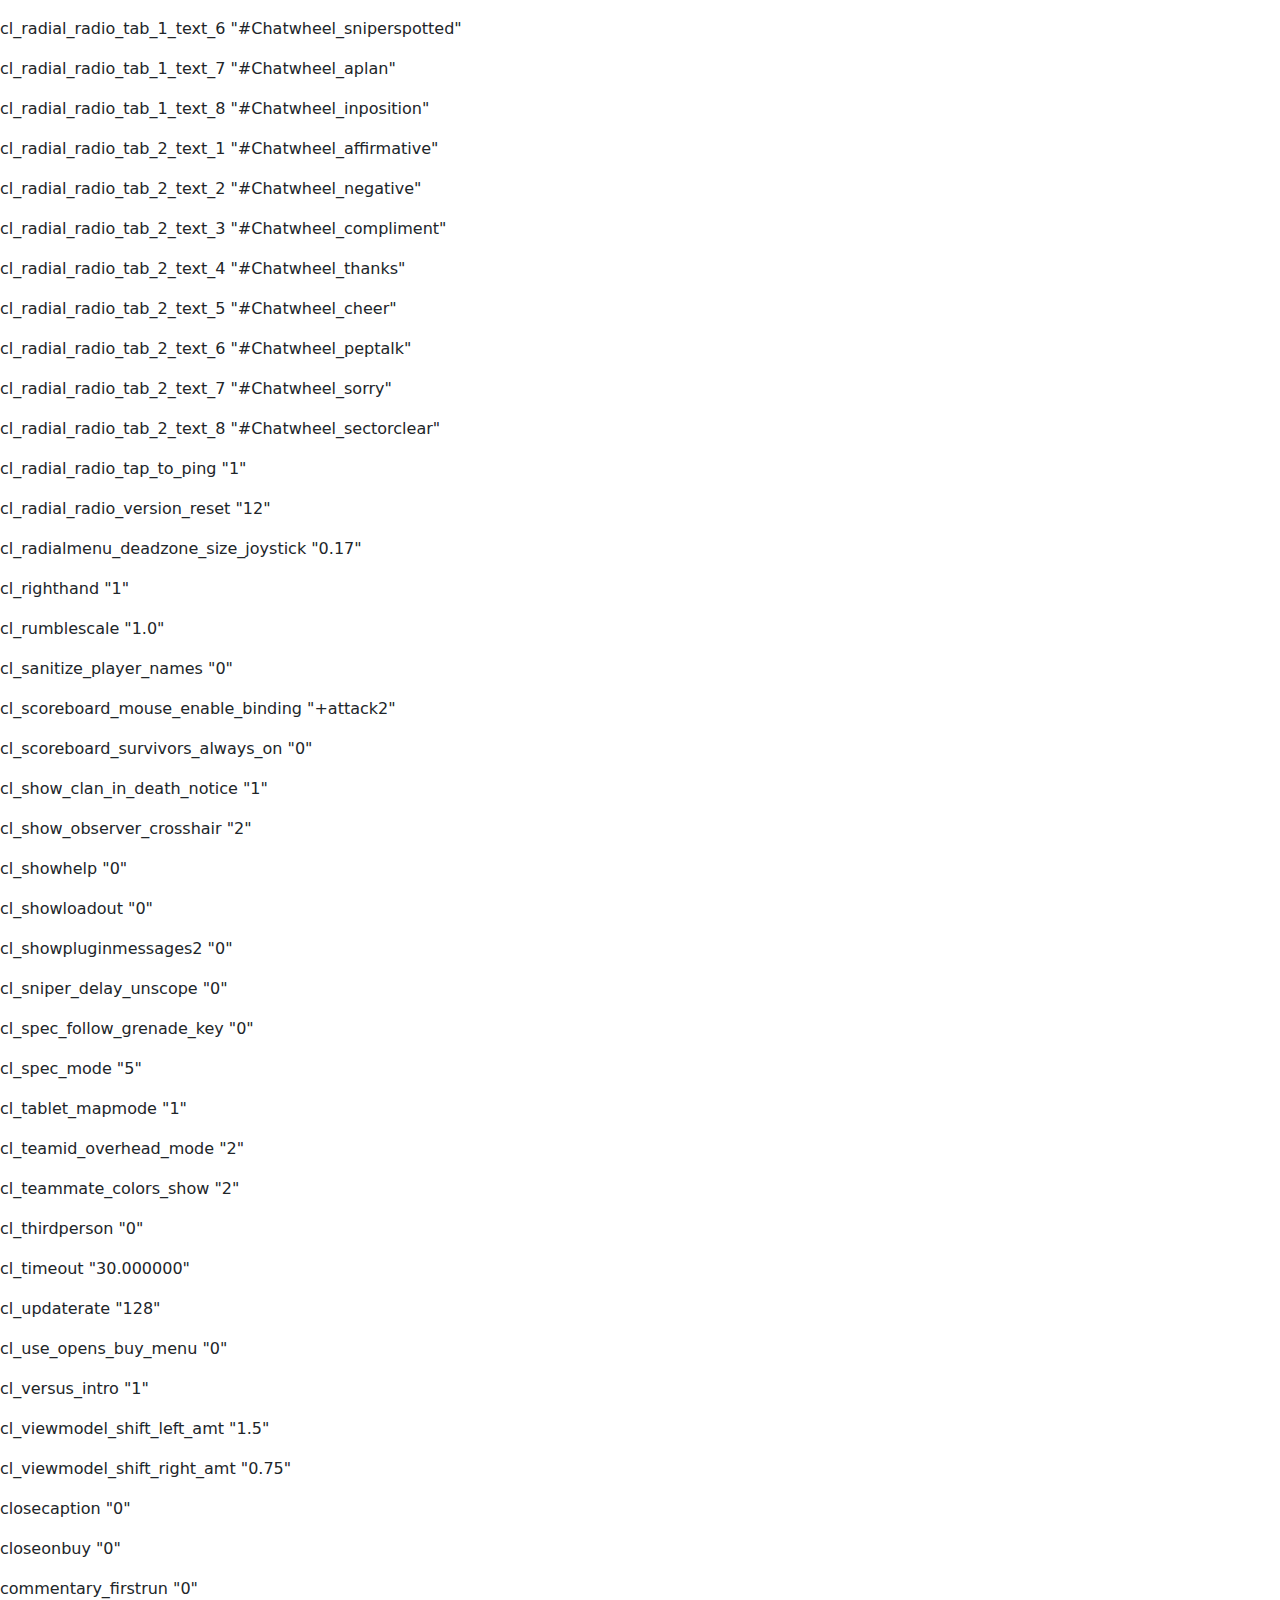
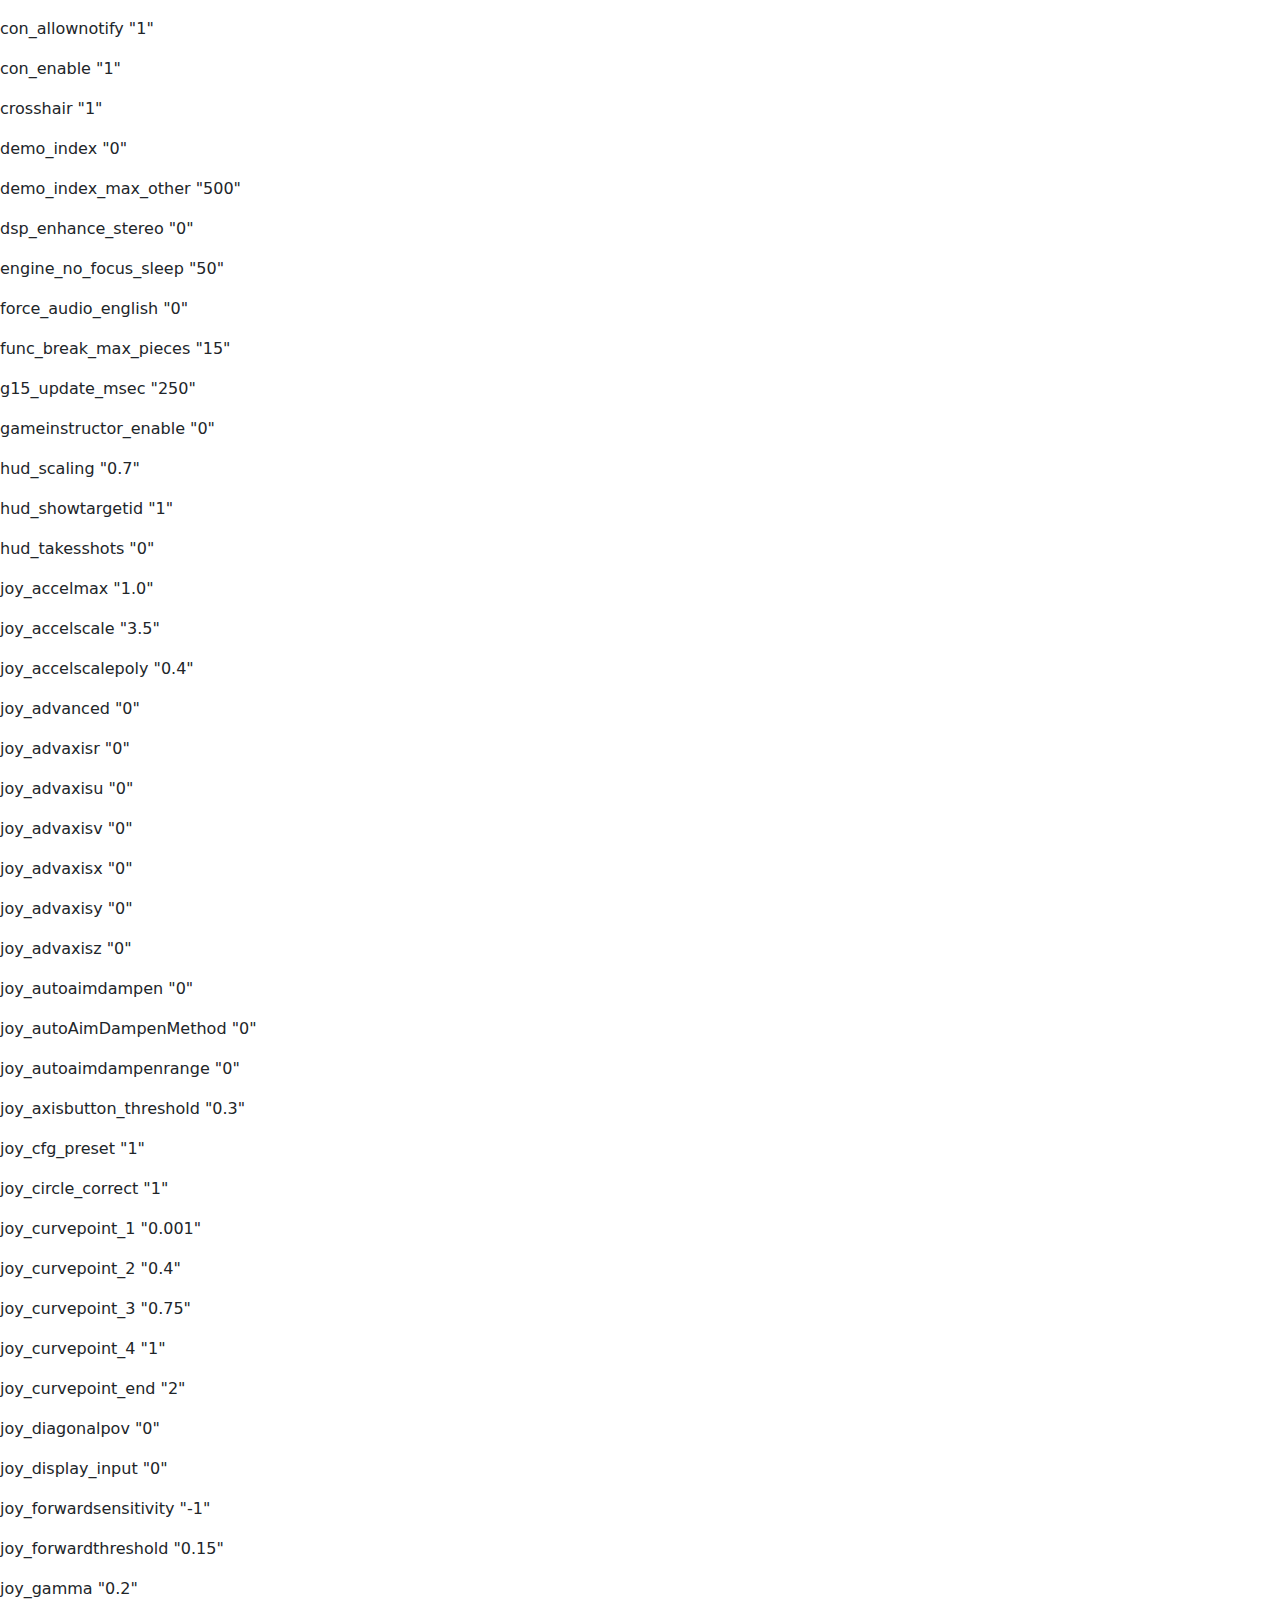
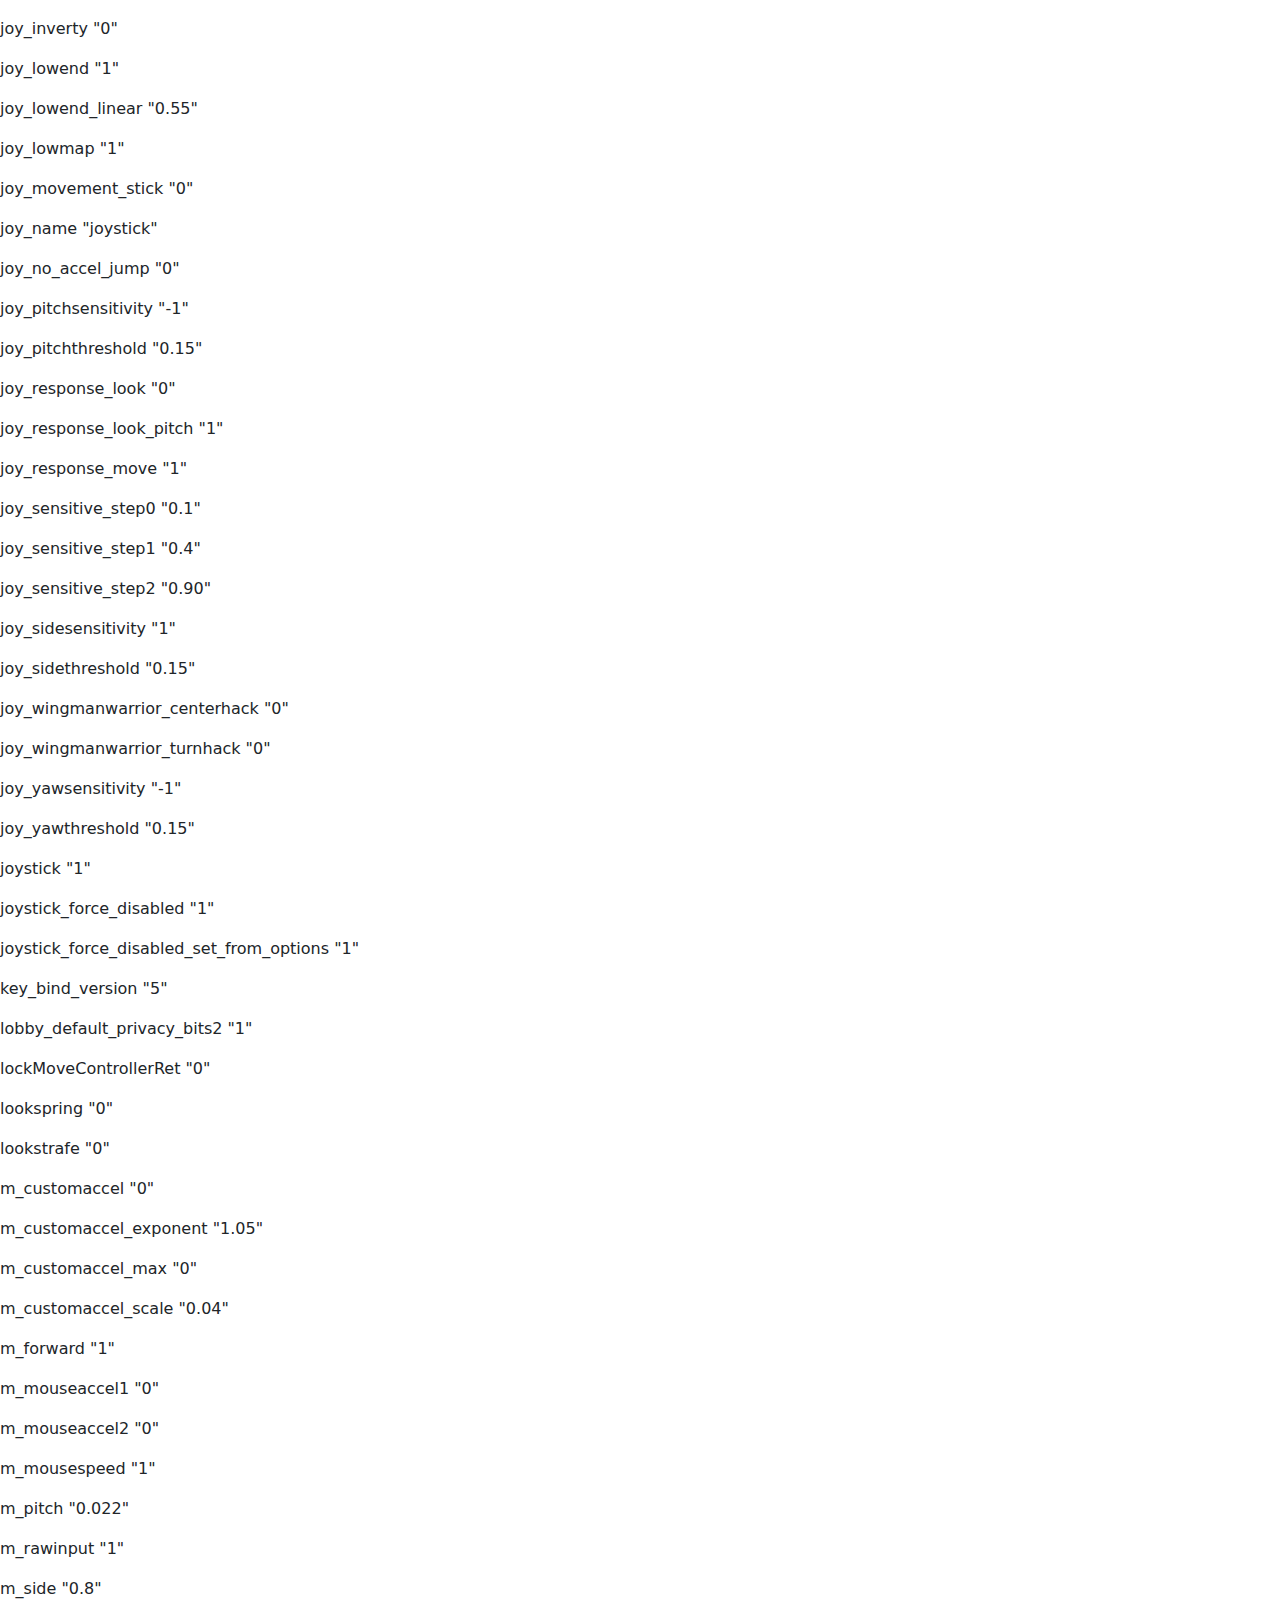
<file: my_cfg_file.html>
<!DOCTYPE html>
<html lang="ru">
<head>
    <meta charset="UTF-8">
    <meta http-equiv="X-UA-Compatible" content="IE=edge">
    <meta name="viewport" content="width=device-width, initial-scale=1.0">
    <title>Fedaraffs cfg</title>
    <link rel="shortcut icon" href="favicon.ico" type="image/x-icon">
    <link rel="stylesheet" href="css/style.css">
    <script src="script/jquery-3.7.0.min.js"></script>
    <link href="css/bootstrap/bootstrap.min.css" rel="stylesheet">
    <script src="js/bootstrap.bundle.min.js"></script>
</head>
<body>
  <div class="container">
    <header class="d-flex flex-wrap justify-content-center py-3 mb-4 border-bottom">
      <ul class="nav nav-pills">
        <li class="nav-item"><a href="#cfg" class="nav-link">Мой КФГ</a></li>
        <li class="nav-item"><a href="#files" class="nav-link">Файлы</a></li>
        <li class="nav-item"><a href="#files2" class="nav-link">Файлы Вовчика</a></li>
        <li class="nav-item"><a href="#scopes" class="nav-link">Прицелы</a></li>
        <li class="nav-item"><a href="#start" class="nav-link">Параметры запуска</a></li>
        <li class="nav-item"><a href="#setting" class="nav-link">Настройки девайсов</a></li>
        <li class="nav-item"><a href="#graphic" class="nav-link">Графика</a></li>
      </ul>
    </header>
  </div>

    <div class="config" id="config_copy">
      <p>cfgver "1"</p>
      <p>unbindall</p>
      <p>bind "1" "slot1; r_cleardecals"</p>
      <p>bind "2" "slot2"</p>
      <p>bind "3" "slot3"</p>
      <p>bind "4" "slot4"</p>
      <p>bind "5" "slot5"</p>
      <p>bind "6" "slot6"</p>
      <p>bind "9" "slot9"</p>
      <p>bind "a" "+moveleft"</p>
      <p>bind "b" "buymenu"</p>
      <p>bind "c" "slot7"</p>
      <p>bind "d" "+moveright"</p>
      <p>bind "e" "+use"</p>
      <p>bind "f" "+lookatweapon;r_cleardecals"</p>
      <p>bind "g" "drop"</p>
      <p>bind "i" "show_loadout_toggle"</p>
      <p>bind "k" "say зафиксировал"</p>
      <p>bind "l" "say FIX INPUTLAG www.youtube.com/watch?v=lCjTDt98en4"</p>
      <p>bind "m" "teammenu"</p>
      <p>bind "q" "slot8"</p>
      <p>bind "r" "+reload"</p>
      <p>bind "s" "+back"</p>
      <p>bind "t" "+spray_menu"</p>
      <p>bind "u" "messagemode2"</p>
      <p>bind "v" "radio"</p>
      <p>bind "w" "+forward"</p>
      <p>bind "x" "noclip"</p>
      <p>bind "y" "messagemode"</p>
      <p>bind "z" "slot10"</p>
      <p>bind "KP_INS" "say 4el zaebal pizdet"</p>
      <p>bind "KP_END" "say 4el s pervogo mesta vesh`aet"</p>
      <p>bind "KP_DOWNARROW" "say 4el so vtorogo mesta vesh`aet"</p>
      <p>bind "KP_PGDN" "say 4el s tretego mesta vesh`aet"</p>
      <p>bind "KP_LEFTARROW" "say 4el s predposlednego mesta vesh`aet"</p>
      <p>bind "KP_RIGHTARROW" "say love you ♡"</p>
      <p>bind "KP_HOME" "say GLHF"</p>
      <p>bind "KP_UPARROW" "say 4el s poslednego mesta vesh`aet"</p>
      <p>bind "KP_MULTIPLY" "clear"</p>
      <p>bind "KP_PLUS" "say_team Thanks"</p>
      <p>bind "[" "apply_crosshair_code CSGO-ROm7o-r6X2n-o4Z4O-FYUvK-LqbxJ"</p>
      <p>bind "]" "apply_crosshair_code CSGO-t3tLu-Qp4SA-Unj4u-cd7Pi-ZbJaA"</p>
      <p>bind "`" "toggleconsole"</p>
      <p>bind "," "buyammo1"</p>
      <p>bind "." "buyammo2"</p>
      <p>bind "SPACE" "+jump"</p>
      <p>bind "TAB" "+showscores"</p>
      <p>bind "CAPSLOCK" "toggle cl_righthand 0 1"</p>
      <p>bind "ESCAPE" "cancelselect"</p>
      <p>bind "DEL" "toggle voice_enable 0 1"</p>
      <p>bind "END" "toggle net_graph 0 1"</p>
      <p>bind "PGUP" "incrementvar cl_radar_scale 0.25 1.0 0.05"</p>
      <p>bind "PGDN" "incrementvar cl_radar_scale 0.25 1.0 -0.05"</p>
      <p>bind "PAUSE" "pause"</p>
      <p>bind "SHIFT" "+speed"</p>
      <p>bind "ALT" "+jump;-attack;-attack2;-jump"</p>
      <p>bind "CTRL" "+duck"</p>
      <p>bind "F3" "autobuy"</p>
      <p>bind "F4" "rebuy"</p>
      <p>bind "F5" "jpeg"</p>
      <p>bind "F6" "save quick"</p>
      <p>bind "F7" "load quick"</p>
      <p>bind "F10" "quit prompt"</p>
      <p>bind "MOUSE1" "+attack"</p>
      <p>bind "MOUSE2" "+attack2"</p>
      <p>bind "MOUSE3" "player_ping"</p>
      <p>bind "MOUSE5" "+voicerecord"</p>
      <p>bind "MWHEELUP" "invprev"</p>
      <p>bind "MWHEELDOWN" "invnext"</p>
      <p>@panorama_debug_overlay_opacity "0.8"</p>
      <p>adsp_debug "0"</p>
      <p>ai_report_task_timings_on_limit "0"</p>
      <p>ai_think_limit_label "0"</p>
      <p>aim_flickstick_circular_deadzone_max "0.94"</p>
      <p>aim_flickstick_circular_deadzone_min "0.6"</p>
      <p>aim_flickstick_crank_sensitivity "1.0"</p>
      <p>aim_flickstick_crank_tightness "0.8"</p>
      <p>aim_flickstick_enabled "0"</p>
      <p>aim_flickstick_flick_snap_mode "5"</p>
      <p>aim_flickstick_flick_tightness "0.6"</p>
      <p>aim_flickstick_forward_deadzone "7.0"</p>
      <p>aim_flickstick_release_dampen_speed "2.0f"</p>
      <p>aim_gyro_acceleration "0"</p>
      <p>aim_gyro_base_sensitivity "1.5"</p>
      <p>aim_gyro_circular_deadzone "0.0"</p>
      <p>aim_gyro_conversion_mode "0"</p>
      <p>aim_gyro_enable_mode "0"</p>
      <p>aim_gyro_high_sense_multiplier "2.0"</p>
      <p>aim_gyro_high_sense_speed "360.0"</p>
      <p>aim_gyro_invert_pitch "0"</p>
      <p>aim_gyro_invert_yaw "0"</p>
      <p>aim_gyro_low_sense_speed "7.5"</p>
      <p>aim_gyro_pitchyaw_ratio "0.5"</p>
      <p>aim_gyro_precision_speed "0.75"</p>
      <p>aim_gyro_raw "0"</p>
      <p>aim_gyro_ray_angle "-45"</p>
      <p>aim_gyro_siapi_convert_pixels_to_angles "25.50"</p>
      <p>aim_gyro_siapi_sensitivity_setting "600"</p>
      <p>aim_gyro_siapi_vertical_scale_setting "100"</p>
      <p>aim_gyro_square_deadzone_pitch "0.0"</p>
      <p>aim_gyro_square_deadzone_yaw "0.0"</p>
      <p>aim_gyro_zoom_dampening_level1 "0.8"</p>
      <p>aim_gyro_zoom_dampening_level2 "0.6"</p>
      <p>aim_stick_circular_deadzone_max "0.90"</p>
      <p>aim_stick_circular_deadzone_min "0.17"</p>
      <p>aim_stick_extra_turning_delay "0.0"</p>
      <p>aim_stick_extra_turning_ramp_up_time "0.6"</p>
      <p>aim_stick_extra_yaw "160.0"</p>
      <p>aim_stick_invert_pitch "0"</p>
      <p>aim_stick_invert_yaw "0"</p>
      <p>aim_stick_rate_pitch "160.0"</p>
      <p>aim_stick_rate_yaw "270.0"</p>
      <p>aim_stick_response_curve "3"</p>
      <p>aim_stick_square_deadzone_pitch "0.05"</p>
      <p>aim_stick_square_deadzone_yaw "0.0"</p>
      <p>aim_stick_zoom_dampening_level1 "0.8"</p>
      <p>aim_stick_zoom_dampening_level2 "0.6"</p>
      <p>aim_touchpad_circular_deadzone_min "0.0"</p>
      <p>aim_touchpad_invert_pitch "0"</p>
      <p>aim_touchpad_invert_yaw "0"</p>
      <p>aim_touchpad_sensitivity_pitch "3.5"</p>
      <p>aim_touchpad_sensitivity_yaw "4.0"</p>
      <p>aim_touchpad_square_deadzone_pitch "0.0"</p>
      <p>aim_touchpad_square_deadzone_yaw "0.0"</p>
      <p>aim_touchpad_zoom_dampening_level1 "0.8"</p>
      <p>aim_touchpad_zoom_dampening_level2 "0.6"</p>
      <p>budget_averages_window "30"</p>
      <p>budget_background_alpha "128"</p>
      <p>budget_bargraph_background_alpha "128"</p>
      <p>budget_bargraph_range_ms "16.6666666667"</p>
      <p>budget_history_numsamplesvisible "100"</p>
      <p>budget_history_range_ms "66.666666667"</p>
      <p>budget_panel_bottom_of_history_fraction ".25"</p>
      <p>budget_panel_height "384"</p>
      <p>budget_panel_width "512"</p>
      <p>budget_panel_x "0"</p>
      <p>budget_panel_y "50"</p>
      <p>budget_peaks_window "30"</p>
      <p>budget_show_averages "0"</p>
      <p>budget_show_history "0"</p>
      <p>budget_show_peaks "1"</p>
      <p>bugreporter_uploadasync "0"</p>
      <p>bugreporter_username ""</p>
      <p>c_maxdistance "200"</p>
      <p>c_maxpitch "90"</p>
      <p>c_maxyaw "135"</p>
      <p>c_mindistance "30"</p>
      <p>c_minpitch "0"</p>
      <p>c_minyaw "-135"</p>
      <p>c_orthoheight "100"</p>
      <p>c_orthowidth "100"</p>
      <p>c_thirdpersonshoulder "false"</p>
      <p>c_thirdpersonshoulderaimdist "120.0"</p>
      <p>c_thirdpersonshoulderdist "40.0"</p>
      <p>c_thirdpersonshoulderheight "5.0"</p>
      <p>c_thirdpersonshoulderoffset "20.0"</p>
      <p>cachedvalue_count_partybrowser "1690409226"</p>
      <p>cachedvalue_count_teammates "1690296592"</p>
      <p>cam_collision "1"</p>
      <p>cam_idealdelta "4.0"</p>
      <p>cam_idealdist "150"</p>
      <p>cam_idealdistright "0"</p>
      <p>cam_idealdistup "0"</p>
      <p>cam_ideallag "4.0"</p>
      <p>cam_idealpitch "0"</p>
      <p>cam_idealyaw "0"</p>
      <p>cam_snapto "0"</p>
      <p>cc_lang ""</p>
      <p>cc_linger_time "1.0"</p>
      <p>cc_predisplay_time "0.25"</p>
      <p>cc_subtitles "0"</p>
      <p>chet_debug_idle "0"</p>
      <p>cl_allowdownload "1"</p>
      <p>cl_allowupload "1"</p>
      <p>cl_autohelp "0"</p>
      <p>cl_autowepswitch "0"</p>
      <p>cl_bob_lower_amt "21"</p>
      <p>cl_bobamt_lat "0.33"</p>
      <p>cl_bobamt_vert "0.14"</p>
      <p>cl_bobcycle "0.980000"</p>
      <p>cl_buywheel_donate_key "0"</p>
      <p>cl_buywheel_nomousecentering "0"</p>
      <p>cl_buywheel_nonumberpurchasing "0"</p>
      <p>cl_chatfilter_version "1"</p>
      <p>cl_chatfilters "63"</p>
      <p>cl_clanid "42932856"</p>
      <p>cl_cmdrate "128.000000"</p>
      <p>cl_color "2"</p>
      <p>cl_compass_enabled "1"</p>
      <p>cl_crosshair_drawoutline "0"</p>
      <p>cl_crosshair_dynamic_maxdist_splitratio "0.000000"</p>
      <p>cl_crosshair_dynamic_splitalpha_innermod "1.000000"</p>
      <p>cl_crosshair_dynamic_splitalpha_outermod "1.000000"</p>
      <p>cl_crosshair_dynamic_splitdist "6"</p>
      <p>cl_crosshair_friendly_warning "1"</p>
      <p>cl_crosshair_outlinethickness "1.000000"</p>
      <p>cl_crosshair_sniper_show_normal_inaccuracy "0"</p>
      <p>cl_crosshair_sniper_width "2"</p>
      <p>cl_crosshair_t "0"</p>
      <p>cl_crosshairalpha "255"</p>
      <p>cl_crosshaircolor "4"</p>
      <p>cl_crosshaircolor_b "0"</p>
      <p>cl_crosshaircolor_g "0"</p>
      <p>cl_crosshaircolor_r "255"</p>
      <p>cl_crosshairdot "0"</p>
      <p>cl_crosshairgap "-3.000000"</p>
      <p>cl_crosshairgap_useweaponvalue "0"</p>
      <p>cl_crosshairsize "1.000000"</p>
      <p>cl_crosshairstyle "4"</p>
      <p>cl_crosshairthickness "0.000000"</p>
      <p>cl_crosshairusealpha "1"</p>
      <p>cl_debugrumble "0"</p>
      <p>cl_detail_avoid_force "0.4"</p>
      <p>cl_detail_avoid_radius "0"</p>
      <p>cl_detail_avoid_recover_speed "0.25"</p>
      <p>cl_detail_max_sway "0"</p>
      <p>cl_disable_round_end_report "0"</p>
      <p>cl_disablefreezecam "1"</p>
      <p>cl_disablehtmlmotd "1"</p>
      <p>cl_dm_buyrandomweapons "0"</p>
      <p>cl_downloadfilter "all"</p>
      <p>cl_dz_playagain_auto_spectate "0"</p>
      <p>cl_embedded_stream_audio_volume "0"</p>
      <p>cl_embedded_stream_audio_volume_xmaster "0"</p>
      <p>cl_fixedcrosshairgap "3.000000"</p>
      <p>cl_freezecampanel_position_dynamic "1"</p>
      <p>cl_grass_mip_bias "-0.5"</p>
      <p>cl_hide_avatar_images "0"</p>
      <p>cl_hud_background_alpha "0.5"</p>
      <p>cl_hud_bomb_under_radar "1"</p>
      <p>cl_hud_color "2"</p>
      <p>cl_hud_healthammo_style "1"</p>
      <p>cl_hud_playercount_pos "1"</p>
      <p>cl_hud_playercount_showcount "0"</p>
      <p>cl_hud_radar_scale "1.3"</p>
      <p>cl_idealpitchscale "0.8"</p>
      <p>cl_inventory_radial_immediate_select "1"</p>
      <p>cl_inventory_radial_tap_to_cycle "1"</p>
      <p>cl_inventory_saved_filter2 "all"</p>
      <p>cl_inventory_saved_sort2 "inv_sort_age"</p>
      <p>cl_invites_only_friends "0"</p>
      <p>cl_invites_only_mainmenu "0"</p>
      <p>cl_itemimages_dynamically_generated "2"</p>
      <p>cl_join_advertise "1"</p>
      <p>cl_minimal_rtt_shadows "1"</p>
      <p>cl_mouselook "1"</p>
      <p>cl_mute_all_but_friends_and_party "0"</p>
      <p>cl_mute_enemy_team "0"</p>
      <p>cl_obs_interp_enable "1"</p>
      <p>cl_observed_bot_crosshair "0"</p>
      <p>cl_observercrosshair "1"</p>
      <p>cl_parachute_autodeploy "0"</p>
      <p>cl_ping_fade_deadzone "60"</p>
      <p>cl_ping_fade_distance "300"</p>
      <p>cl_player_ping_mute "1"</p>
      <p>cl_playerspray_auto_apply "1"</p>
      <p>cl_promoted_settings_acknowledged "1:1608290964404"</p>
      <p>cl_quickinventory_filename "radial_quickinventory.txt"</p>
      <p>cl_quickinventory_lastinv "0"</p>
      <p>cl_quickinventory_line_update_speed "65.0f"</p>
      <p>cl_radar_always_centered "1"</p>
      <p>cl_radar_icon_scale_min "0.4"</p>
      <p>cl_radar_rotate "1"</p>
      <p>cl_radar_scale "0.450000"</p>
      <p>cl_radar_square_with_scoreboard "1"</p>
      <p>cl_radial_radio_tab_0_text_1 "#Chatwheel_requestspend"</p>
      <p>cl_radial_radio_tab_0_text_2 "#Chatwheel_requestweapon"</p>
      <p>cl_radial_radio_tab_0_text_3 "#Chatwheel_bplan"</p>
      <p>cl_radial_radio_tab_0_text_4 "#Chatwheel_followingyou"</p>
      <p>cl_radial_radio_tab_0_text_5 "#Chatwheel_midplan"</p>
      <p>cl_radial_radio_tab_0_text_6 "#Chatwheel_followme"</p>
      <p>cl_radial_radio_tab_0_text_7 "#Chatwheel_aplan"</p>
      <p>cl_radial_radio_tab_0_text_8 "#Chatwheel_requestecoround"</p>
      <p>cl_radial_radio_tab_1_text_1 "#Chatwheel_enemyspotted"</p>
      <p>cl_radial_radio_tab_1_text_2 "#Chatwheel_needbackup"</p>
      <p>cl_radial_radio_tab_1_text_3 "#Chatwheel_bplan"</p>
      <p>cl_radial_radio_tab_1_text_4 "#Chatwheel_bombcarrierspotted"</p>
      <p>cl_radial_radio_tab_1_text_5 "#Chatwheel_multipleenemieshere"</p>
      <p>cl_radial_radio_tab_1_text_6 "#Chatwheel_sniperspotted"</p>
      <p>cl_radial_radio_tab_1_text_7 "#Chatwheel_aplan"</p>
      <p>cl_radial_radio_tab_1_text_8 "#Chatwheel_inposition"</p>
      <p>cl_radial_radio_tab_2_text_1 "#Chatwheel_affirmative"</p>
      <p>cl_radial_radio_tab_2_text_2 "#Chatwheel_negative"</p>
      <p>cl_radial_radio_tab_2_text_3 "#Chatwheel_compliment"</p>
      <p>cl_radial_radio_tab_2_text_4 "#Chatwheel_thanks"</p>
      <p>cl_radial_radio_tab_2_text_5 "#Chatwheel_cheer"</p>
      <p>cl_radial_radio_tab_2_text_6 "#Chatwheel_peptalk"</p>
      <p>cl_radial_radio_tab_2_text_7 "#Chatwheel_sorry"</p>
      <p>cl_radial_radio_tab_2_text_8 "#Chatwheel_sectorclear"</p>
      <p>cl_radial_radio_tap_to_ping "1"</p>
      <p>cl_radial_radio_version_reset "12"</p>
      <p>cl_radialmenu_deadzone_size_joystick "0.17"</p>
      <p>cl_righthand "1"</p>
      <p>cl_rumblescale "1.0"</p>
      <p>cl_sanitize_player_names "0"</p>
      <p>cl_scoreboard_mouse_enable_binding "+attack2"</p>
      <p>cl_scoreboard_survivors_always_on "0"</p>
      <p>cl_show_clan_in_death_notice "1"</p>
      <p>cl_show_observer_crosshair "2"</p>
      <p>cl_showhelp "0"</p>
      <p>cl_showloadout "0"</p>
      <p>cl_showpluginmessages2 "0"</p>
      <p>cl_sniper_delay_unscope "0"</p>
      <p>cl_spec_follow_grenade_key "0"</p>
      <p>cl_spec_mode "5"</p>
      <p>cl_tablet_mapmode "1"</p>
      <p>cl_teamid_overhead_mode "2"</p>
      <p>cl_teammate_colors_show "2"</p>
      <p>cl_thirdperson "0"</p>
      <p>cl_timeout "30.000000"</p>
      <p>cl_updaterate "128"</p>
      <p>cl_use_opens_buy_menu "0"</p>
      <p>cl_versus_intro "1"</p>
      <p>cl_viewmodel_shift_left_amt "1.5"</p>
      <p>cl_viewmodel_shift_right_amt "0.75"</p>
      <p>closecaption "0"</p>
      <p>closeonbuy "0"</p>
      <p>commentary_firstrun "0"</p>
      <p>con_allownotify "1"</p>
      <p>con_enable "1"</p>
      <p>crosshair "1"</p>
      <p>demo_index "0"</p>
      <p>demo_index_max_other "500"</p>
      <p>dsp_enhance_stereo "0"</p>
      <p>engine_no_focus_sleep "50"</p>
      <p>force_audio_english "0"</p>
      <p>func_break_max_pieces "15"</p>
      <p>g15_update_msec "250"</p>
      <p>gameinstructor_enable "0"</p>
      <p>hud_scaling "0.7"</p>
      <p>hud_showtargetid "1"</p>
      <p>hud_takesshots "0"</p>
      <p>joy_accelmax "1.0"</p>
      <p>joy_accelscale "3.5"</p>
      <p>joy_accelscalepoly "0.4"</p>
      <p>joy_advanced "0"</p>
      <p>joy_advaxisr "0"</p>
      <p>joy_advaxisu "0"</p>
      <p>joy_advaxisv "0"</p>
      <p>joy_advaxisx "0"</p>
      <p>joy_advaxisy "0"</p>
      <p>joy_advaxisz "0"</p>
      <p>joy_autoaimdampen "0"</p>
      <p>joy_autoAimDampenMethod "0"</p>
      <p>joy_autoaimdampenrange "0"</p>
      <p>joy_axisbutton_threshold "0.3"</p>
      <p>joy_cfg_preset "1"</p>
      <p>joy_circle_correct "1"</p>
      <p>joy_curvepoint_1 "0.001"</p>
      <p>joy_curvepoint_2 "0.4"</p>
      <p>joy_curvepoint_3 "0.75"</p>
      <p>joy_curvepoint_4 "1"</p>
      <p>joy_curvepoint_end "2"</p>
      <p>joy_diagonalpov "0"</p>
      <p>joy_display_input "0"</p>
      <p>joy_forwardsensitivity "-1"</p>
      <p>joy_forwardthreshold "0.15"</p>
      <p>joy_gamma "0.2"</p>
      <p>joy_inverty "0"</p>
      <p>joy_lowend "1"</p>
      <p>joy_lowend_linear "0.55"</p>
      <p>joy_lowmap "1"</p>
      <p>joy_movement_stick "0"</p>
      <p>joy_name "joystick"</p>
      <p>joy_no_accel_jump "0"</p>
      <p>joy_pitchsensitivity "-1"</p>
      <p>joy_pitchthreshold "0.15"</p>
      <p>joy_response_look "0"</p>
      <p>joy_response_look_pitch "1"</p>
      <p>joy_response_move "1"</p>
      <p>joy_sensitive_step0 "0.1"</p>
      <p>joy_sensitive_step1 "0.4"</p>
      <p>joy_sensitive_step2 "0.90"</p>
      <p>joy_sidesensitivity "1"</p>
      <p>joy_sidethreshold "0.15"</p>
      <p>joy_wingmanwarrior_centerhack "0"</p>
      <p>joy_wingmanwarrior_turnhack "0"</p>
      <p>joy_yawsensitivity "-1"</p>
      <p>joy_yawthreshold "0.15"</p>
      <p>joystick "1"</p>
      <p>joystick_force_disabled "1"</p>
      <p>joystick_force_disabled_set_from_options "1"</p>
      <p>key_bind_version "5"</p>
      <p>lobby_default_privacy_bits2 "1"</p>
      <p>lockMoveControllerRet "0"</p>
      <p>lookspring "0"</p>
      <p>lookstrafe "0"</p>
      <p>m_customaccel "0"</p>
      <p>m_customaccel_exponent "1.05"</p>
      <p>m_customaccel_max "0"</p>
      <p>m_customaccel_scale "0.04"</p>
      <p>m_forward "1"</p>
      <p>m_mouseaccel1 "0"</p>
      <p>m_mouseaccel2 "0"</p>
      <p>m_mousespeed "1"</p>
      <p>m_pitch "0.022"</p>
      <p>m_rawinput "1"</p>
      <p>m_side "0.8"</p>
      <p>m_yaw "0.022"</p>
      <p>mapoverview_icon_scale "1.0"</p>
      <p>mat_enable_uber_shaders "0"</p>
      <p>mat_monitorgamma "2.109875"</p>
      <p>mat_monitorgamma_tv_enabled "0"</p>
      <p>mat_powersavingsmode "0"</p>
      <p>mat_queue_report "2"</p>
      <p>mat_spewalloc "0"</p>
      <p>mat_texture_list_content_path ""</p>
      <p>mc_accel_band_size "0.5"</p>
      <p>mc_dead_zone_radius "0.06"</p>
      <p>mc_max_pitchrate "100.0"</p>
      <p>mc_max_yawrate "230.0"</p>
      <p>mm_csgo_community_search_players_min "3"</p>
      <p>mm_dedicated_search_maxping "350.000000"</p>
      <p>mm_server_search_lan_ports "27015,27016,27017,27018,27019,27020"</p>
      <p>move_stick_aggression_strength "60.0"</p>
      <p>move_stick_aggressive "1"</p>
      <p>move_stick_circular_deadzone_max "0.9"</p>
      <p>move_stick_circular_deadzone_min "0.17"</p>
      <p>move_stick_response_curve "1.0"</p>
      <p>move_stick_square_deadzone_forward "0.0"</p>
      <p>move_stick_square_deadzone_strafe "0.25"</p>
      <p>move_stick_walk_zone "0.65"</p>
      <p>move_touchpad_circular_deadzone_min "0.1"</p>
      <p>move_touchpad_sensitivity_forward "1.0"</p>
      <p>move_touchpad_sensitivity_strafe "1.0"</p>
      <p>move_touchpad_square_deadzone_forward "0.2"</p>
      <p>move_touchpad_square_deadzone_strafe "0.2"</p>
      <p>muzzleflash_light "0"</p>
      <p>name "🖤Fedaraff🖤"</p>
      <p>net_allow_multicast "1"</p>
      <p>net_graph "0"</p>
      <p>net_graphheight "920"</p>
      <p>net_graphholdsvframerate "0"</p>
      <p>net_graphipc "0"</p>
      <p>net_graphmsecs "400"</p>
      <p>net_graphpos "3"</p>
      <p>net_graphproportionalfont "0.5"</p>
      <p>net_graphshowinterp "1"</p>
      <p>net_graphshowlatency "1"</p>
      <p>net_graphshowsvframerate "0"</p>
      <p>net_graphsolid "1"</p>
      <p>net_graphtext "1"</p>
      <p>net_maxroutable "1200"</p>
      <p>net_scale "5"</p>
      <p>net_steamcnx_allowrelay "1"</p>
      <p>npc_height_adjust "1"</p>
      <p>option_duck_method "0"</p>
      <p>option_speed_method "0"</p>
      <p>password "sng"</p>
      <p>play_distance "1"</p>
      <p>player_botdifflast_s "0"</p>
      <p>player_competitive_maplist_2v2_10_0_E8C782EC "mg_de_vertigo,mg_de_inferno,mg_de_overpass"</p>
      <p>player_competitive_maplist_8_10_0_C9C8D674 "mg_de_inferno,mg_de_mirage,mg_de_nuke,mg_de_train,mg_de_cache"</p>
      <p>player_nevershow_communityservermessage "1"</p>
      <p>player_survival_list_10_0_303 "mg_dz_blacksite,mg_dz_sirocco,mg_dz_vineyard,mg_dz_ember"</p>
      <p>player_teamplayedlast "3"</p>
      <p>player_wargames_list2_10_0_E04 "mg_skirmish_retakes"</p>
      <p>r_drawmodelstatsoverlaymax "1.5"</p>
      <p>r_drawmodelstatsoverlaymin "0.1"</p>
      <p>r_drawtracers_firstperson "1"</p>
      <p>r_eyegloss "0"</p>
      <p>r_eyemove "0"</p>
      <p>r_eyeshift_x "0"</p>
      <p>r_eyeshift_y "0"</p>
      <p>r_eyeshift_z "0"</p>
      <p>r_eyesize "0"</p>
      <p>r_player_visibility_mode "1"</p>
      <p>rate "786432"</p>
      <p>safezonex "1.000000"</p>
      <p>safezoney "1.000000"</p>
      <p>scene_showfaceto "0"</p>
      <p>scene_showlook "0"</p>
      <p>scene_showmoveto "0"</p>
      <p>scene_showunlock "0"</p>
      <p>sensitivity "1.1"</p>
      <p>sk_autoaim_mode "1"</p>
      <p>skill "1.000000"</p>
      <p>snd_deathcamera_volume "0.000000"</p>
      <p>snd_duckerattacktime "0.5"</p>
      <p>snd_duckerreleasetime "2.5"</p>
      <p>snd_duckerthreshold "0.15"</p>
      <p>snd_ducking_off "1"</p>
      <p>snd_ducktovolume "0.55"</p>
      <p>snd_dzmusic_volume "0.000000"</p>
      <p>snd_hrtf_distance_behind "100"</p>
      <p>snd_hrtf_voice_delay "0.1"</p>
      <p>snd_hwcompat "0"</p>
      <p>snd_mapobjective_volume "0.000000"</p>
      <p>snd_menumusic_volume "0.000000"</p>
      <p>snd_mix_async "1"</p>
      <p>snd_mix_async_onetime_reset "1"</p>
      <p>snd_mixahead "0.05"</p>
      <p>snd_music_selection "2"</p>
      <p>snd_music_volume_onetime_reset_2 "1"</p>
      <p>snd_musicvolume_multiplier_inoverlay "0.000000"</p>
      <p>snd_mute_losefocus "1"</p>
      <p>snd_mute_mvp_music_live_players "0"</p>
      <p>snd_mvp_volume "0.000000"</p>
      <p>snd_pitchquality "1"</p>
      <p>snd_roundend_volume "0.000000"</p>
      <p>snd_roundstart_volume "0"</p>
      <p>snd_surround_speakers "0"</p>
      <p>snd_tensecondwarning_volume "0.062423"</p>
      <p>sound_device_override "{0.0.0.00000000}.{9e13e296-8882-4a6a-b34e-24f33650f5be}"</p>
      <p>spec_replay_autostart "1"</p>
      <p>spec_show_xray "1"</p>
      <p>spec_usenumberkeys_nobinds "1"</p>
      <p>ss_splitmode "0"</p>
      <p>steaminput_firsttimepopup "1"</p>
      <p>steaminput_glyph_display_mode "1"</p>
      <p>steaminput_glyph_neutral "1"</p>
      <p>steaminput_glyph_solid "1"</p>
      <p>steaminput_glyph_style "1"</p>
      <p>store_version "1"</p>
      <p>suitvolume "0.25"</p>
      <p>sv_forcepreload "1"</p>
      <p>sv_log_onefile "0"</p>
      <p>sv_logbans "0"</p>
      <p>sv_logecho "1"</p>
      <p>sv_logfile "1"</p>
      <p>sv_logflush "0"</p>
      <p>sv_logsdir "logs"</p>
      <p>sv_noclipaccelerate "5"</p>
      <p>sv_noclipspeed "5"</p>
      <p>sv_pvsskipanimation "1"</p>
      <p>sv_skyname "sky_cs15_daylight01_hdr"</p>
      <p>sv_specaccelerate "5"</p>
      <p>sv_specnoclip "1"</p>
      <p>sv_specspeed "3"</p>
      <p>sv_unlockedchapters "1"</p>
      <p>sv_voiceenable "1"</p>
      <p>test_convar "0"</p>
      <p>texture_budget_background_alpha "128"</p>
      <p>texture_budget_panel_bottom_of_history_fraction ".25"</p>
      <p>texture_budget_panel_height "284"</p>
      <p>texture_budget_panel_width "512"</p>
      <p>texture_budget_panel_x "0"</p>
      <p>texture_budget_panel_y "450"</p>
      <p>tr_best_course_time "0"</p>
      <p>tr_completed_training "0"</p>
      <p>triple_monitor_mode "0"</p>
      <p>trusted_launch "1"</p>
      <p>trusted_launch_once "0"</p>
      <p>tv_nochat "0"</p>
      <p>ui_deepstats_radio_heat_figurine "qi"</p>
      <p>ui_deepstats_radio_heat_tab "0"</p>
      <p>ui_deepstats_radio_heat_team "0"</p>
      <p>ui_deepstats_toplevel_mode "240"</p>
      <p>ui_inventorysettings_recently_acknowledged ""</p>
      <p>ui_mainmenu_bkgnd_movie_CC4ECB9 "anubis"</p>
      <p>ui_nearbylobbies_filter3 "competitive"</p>
      <p>ui_news_last_read_link "https://www.counter-strike.net/newsentry/3702568031467132888"</p>
      <p>ui_playsettings_custom_preset "mg_de_inferno,mg_de_vertigo"</p>
      <p>ui_playsettings_directchallengekey "AFMYP-5E2N-ABBWM-TNSN"</p>
      <p>ui_playsettings_flags_listen_casual "0"</p>
      <p>ui_playsettings_flags_listen_competitive "16"</p>
      <p>ui_playsettings_flags_listen_cooperative ""</p>
      <p>ui_playsettings_flags_listen_deathmatch "16"</p>
      <p>ui_playsettings_flags_listen_scrimcomp2v2 "0"</p>
      <p>ui_playsettings_flags_listen_skirmish "0"</p>
      <p>ui_playsettings_flags_listen_survival ""</p>
      <p>ui_playsettings_flags_official_casual "16"</p>
      <p>ui_playsettings_flags_official_competitive "32"</p>
      <p>ui_playsettings_flags_official_cooperative "0"</p>
      <p>ui_playsettings_flags_official_deathmatch "32"</p>
      <p>ui_playsettings_flags_official_scrimcomp2v2 "0"</p>
      <p>ui_playsettings_flags_official_skirmish "0"</p>
      <p>ui_playsettings_flags_official_survival "0"</p>
      <p>ui_playsettings_maps_listen_casual "mg_de_dust2"</p>
      <p>ui_playsettings_maps_listen_competitive "mg_de_nuke"</p>
      <p>ui_playsettings_maps_listen_deathmatch "random_classic"</p>
      <p>ui_playsettings_maps_listen_scrimcomp2v2 "mg_de_vertigo"</p>
      <p>ui_playsettings_maps_listen_skirmish "mg_skirmish_flyingscoutsman"</p>
      <p>ui_playsettings_maps_official_casual "mg_casualdelta"</p>
      <p>ui_playsettings_maps_official_deathmatch "mg_dust247"</p>
      <p>ui_playsettings_maps_workshop "@workshop/500334237/fps_benchmark"</p>
      <p>ui_playsettings_mode_listen "competitive"</p>
      <p>ui_playsettings_mode_official_v20 "competitive"</p>
      <p>ui_playsettings_prime "0"</p>
      <p>ui_playsettings_survival_solo "0"</p>
      <p>ui_playsettings_warmup_map_name "de_mirage"</p>
      <p>ui_popup_weaponupdate_version "2109"</p>
      <p>ui_setting_advertiseforhire_auto "1"</p>
      <p>ui_setting_advertiseforhire_auto_last "/competitive"</p>
      <p>ui_show_subscription_alert "1"</p>
      <p>ui_show_unlock_competitive_alert ""</p>
      <p>ui_steam_overlay_notification_position "bottomleft"</p>
      <p>ui_vanitysetting_loadoutslot_ct "melee"</p>
      <p>ui_vanitysetting_loadoutslot_t "rifle1"</p>
      <p>ui_vanitysetting_team "t"</p>
      <p>vgui_message_dialog_modal "1"</p>
      <p>viewmodel_fov "68"</p>
      <p>viewmodel_offset_x "2.500000"</p>
      <p>viewmodel_offset_y "1.500000"</p>
      <p>viewmodel_offset_z "-1.8"</p>
      <p>viewmodel_presetpos "0"</p>
      <p>viewmodel_recoil "1"</p>
      <p>voice_caster_enable "0"</p>
      <p>voice_caster_scale "0.5"</p>
      <p>voice_enable "1"</p>
      <p>voice_forcemicrecord "1"</p>
      <p>voice_mixer_boost "0"</p>
      <p>voice_mixer_mute "0"</p>
      <p>voice_mixer_volume "1.0"</p>
      <p>voice_modenable "1"</p>
      <p>voice_positional "0"</p>
      <p>voice_scale "0.5"</p>
      <p>voice_system_enable "1"</p>
      <p>voice_threshold "4000"</p>
      <p>volume "0.5"</p>
      <p>vprof_graphheight "256"</p>
      <p>vprof_graphwidth "512"</p>
      <p>vprof_unaccounted_limit "0.3"</p>
      <p>vprof_verbose "1"</p>
      <p>vprof_warningmsec "10"</p>
      <p>weapon_accuracy_logging "0"</p>
      <p>xbox_autothrottle "1"</p>
      <p>xbox_throttlebias "100"</p>
      <p>xbox_throttlespoof "200"</p>
      <p>zoom_sensitivity_ratio_joystick "1.0"</p>
      <p>zoom_sensitivity_ratio_mouse "1"</p>
      <p>cmd1 +jlook</p>
    </div>


    <div class="container">
      <footer class="d-flex flex-wrap justify-content-between align-items-center py-3 my-4 border-top">
        <div class="col-md-4 d-flex align-items-center">
          <span class="mb-3 mb-md-0 text-muted">© 2023 Fedaraff</span>
        </div>
    
        <ul class="nav col-md-4 justify-content-end list-unstyled d-flex">
          <li class="ms-3"><a class="text-muted" href="https://www.faceit.com/ru/players/m1nesty" target="_blank"><img src="icons/faceit.svg" alt="" class="icon"></a></li>
          <li class="ms-3"><a class="text-muted" href="https://steamcommunity.com/id/Fedaraff/" target="_blank"><img src="icons/steam.svg" alt="" class="icon"></a></li>
        </ul>
      </footer>
    </div>

    <div class="btn-up btn-up_hide" click="but_up"></div>

    <script type="text/javascript">
        const btnUp = {
        el: document.querySelector('.btn-up'),
        show() { this.el.classList.remove('btn-up_hide');},
        hide() {this.el.classList.add('btn-up_hide');},
        addEventListener() {
          window.addEventListener('scroll', () => {
            const scrollY = window.scrollY || document.documentElement.scrollTop;
            scrollY > 400 ? this.show() : this.hide();
          });
          document.querySelector('.btn-up').onclick = () => {
            window.scrollTo({
              top: 0,
              left: 0,
              behavior: 'smooth'
            });
          }
        }
      }
      btnUp.addEventListener();
    </script>
    <script src="js/popper.min.js"></script>
    <script src="js/bootstrap.min.js"></script>
  </body>
</html>
</file>
<file: css/style.css>
@import url('https://fonts.googleapis.com/css2?family=Russo+One&display=swap');
body {
    font-family: 'Russo One';
    font-size: 16px;
}

li{
    list-style-type: none;
}

ul{
    padding-left: 0;
}

.navbar ul {
    display: flex;
    list-style: none;
    margin: 0;
    padding: 0; 
} 

.navbar li {
    margin-right: 30px;
} 
  
.navbar a {
    color: #000;
    text-decoration: none;
}

.btn-up {
    position: fixed;
    background-color: #dedbe2;
    right: 20px;
    bottom: 0;
    border-top-left-radius: 8px;
    border-top-right-radius: 8px;
    cursor: pointer;
    display: flex;
    align-items: center;
    justify-content: center;
    width: 100px;
    height: 60px;
  }
  
  .btn-up::before {
    content: "";
    width: 40px;
    height: 40px;
    background: transparent no-repeat center center;
    background-size: 100% 100%;
    background-image: url(icons/arrow-up-circle-black.svg);
  }
  
  .btn-up_hide {
    display: none;
    
  }

  .icon{
    display: block;
    width: 30px;
    height: 30px;
    background-repeat: no-repeat;
    background-position: center;
    background-size: contain;
  }

  .graphics{
    text-align: center;
  }

  @media (hover: hover) and (pointer: fine) {
    .btn-up:hover {
      background-color: #c8c6cc;
    }
  }
</file>
